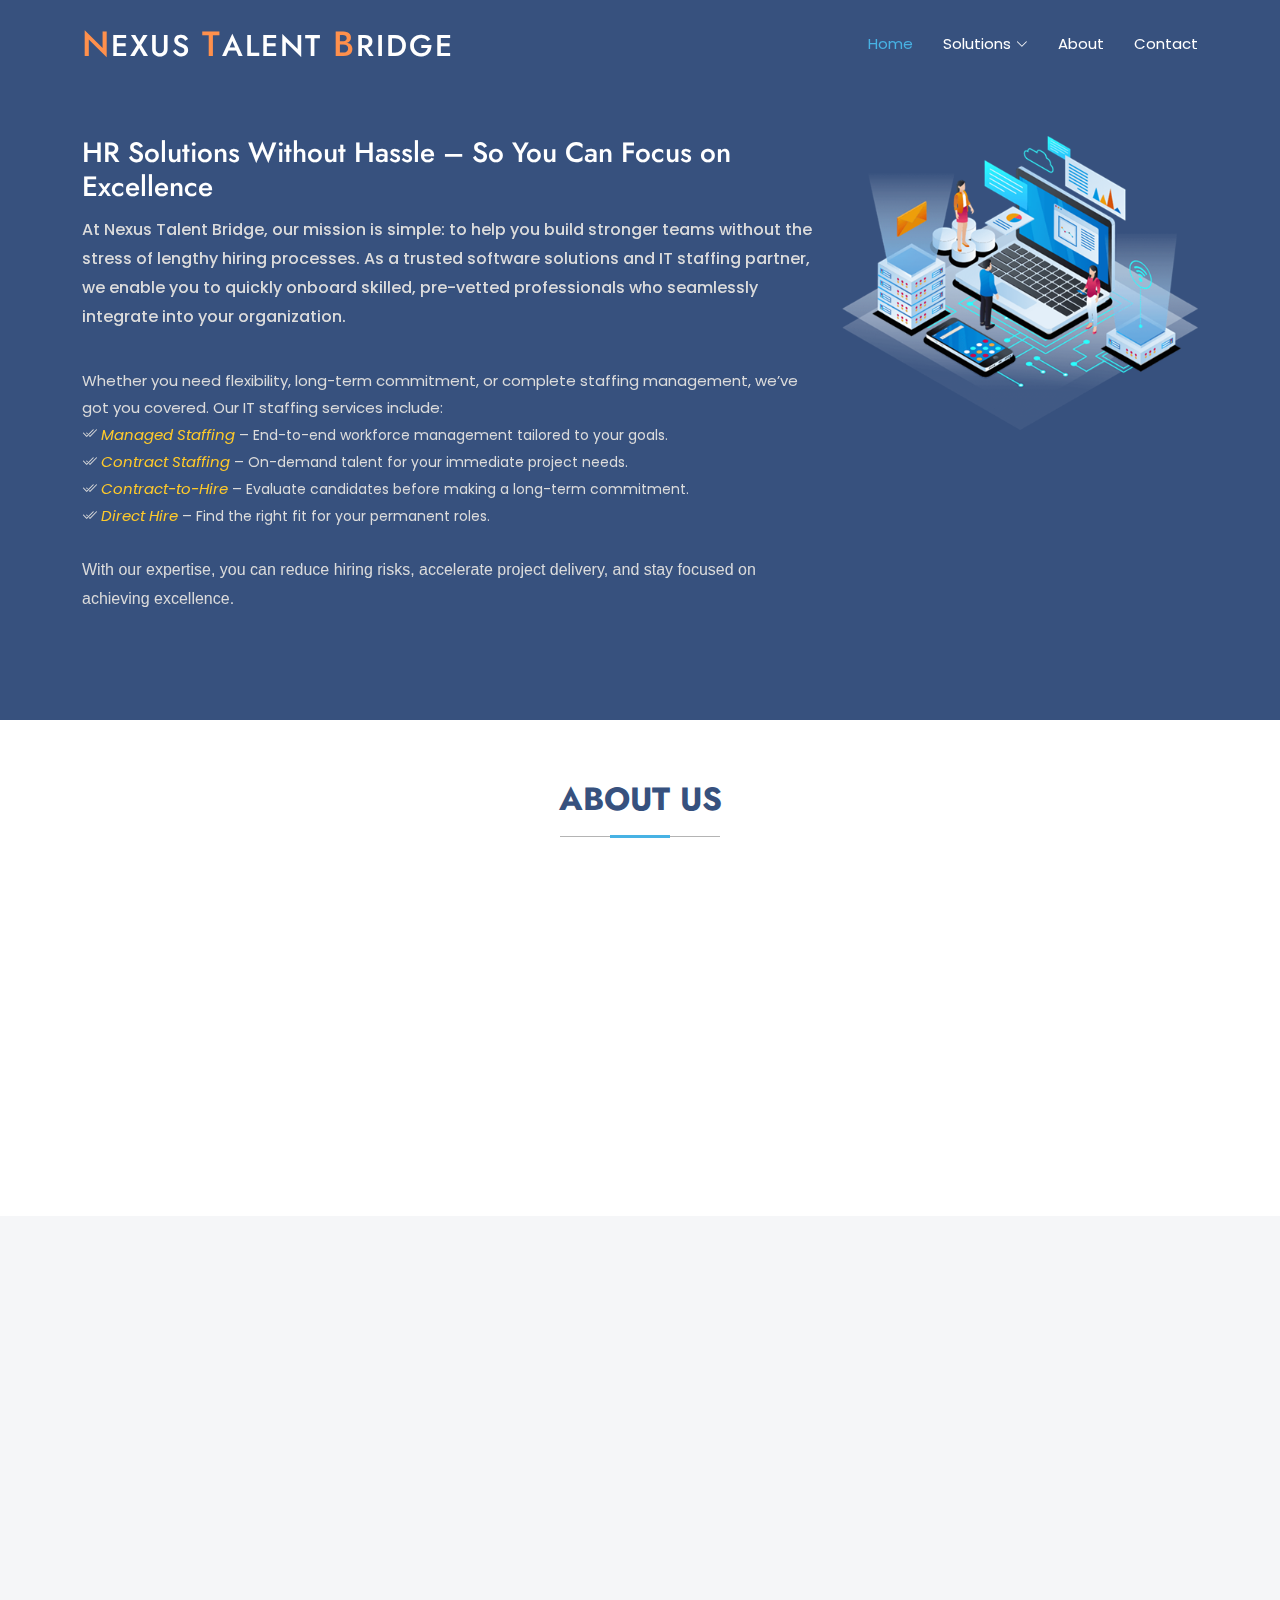
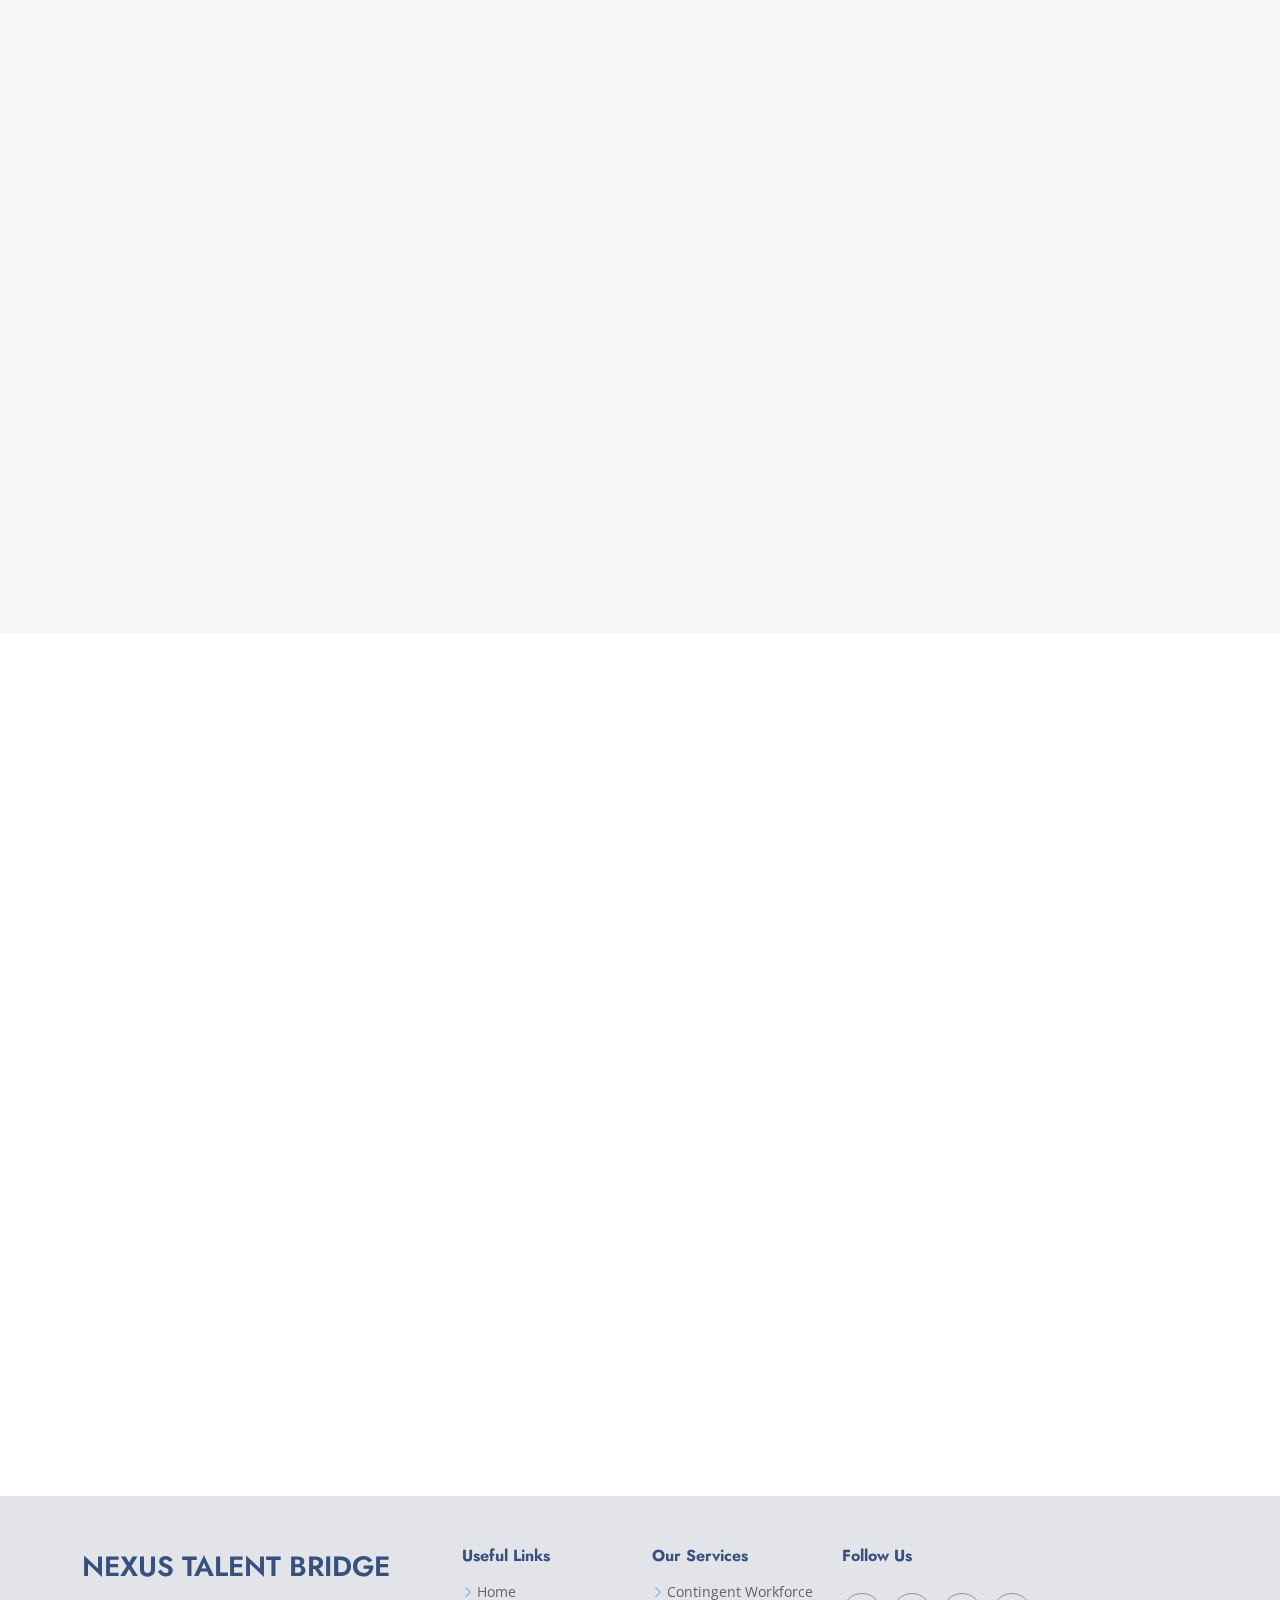
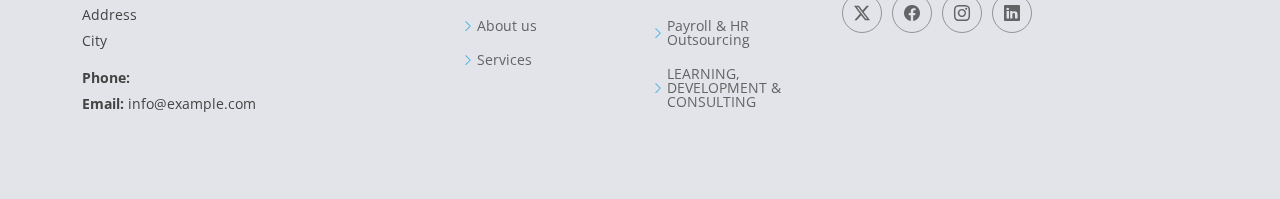
<file: index.html>
﻿<!DOCTYPE html>
<html lang="en">

<head>
  <meta charset="utf-8">
  <meta content="width=device-width, initial-scale=1.0" name="viewport">
  <title>NTB - Home</title>
  <meta name="description" content="">
  <meta name="keywords" content="">

  <!-- Favicons -->
  <!-- <link href="assets/img/favicon.png" rel="icon">
  <link href="assets/img/apple-touch-icon.png" rel="apple-touch-icon"> -->

  <!-- Fonts -->
  <link href="https://fonts.googleapis.com" rel="preconnect">
  <link href="https://fonts.gstatic.com" rel="preconnect" crossorigin>
  <link href="https://fonts.googleapis.com/css2?family=Open+Sans:ital,wght@0,300;0,400;0,500;0,600;0,700;0,800;1,300;1,400;1,500;1,600;1,700;1,800&family=Poppins:ital,wght@0,100;0,200;0,300;0,400;0,500;0,600;0,700;0,800;0,900;1,100;1,200;1,300;1,400;1,500;1,600;1,700;1,800;1,900&family=Jost:ital,wght@0,100;0,200;0,300;0,400;0,500;0,600;0,700;0,800;0,900;1,100;1,200;1,300;1,400;1,500;1,600;1,700;1,800;1,900&display=swap" rel="stylesheet">

  <!-- Vendor CSS Files -->
  <link href="assets/vendor/bootstrap/css/bootstrap.min.css" rel="stylesheet">
  <link href="assets/vendor/bootstrap-icons/bootstrap-icons.css" rel="stylesheet">
  <link href="assets/vendor/aos/aos.css" rel="stylesheet">
  <link href="assets/vendor/glightbox/css/glightbox.min.css" rel="stylesheet">
  <link href="assets/vendor/swiper/swiper-bundle.min.css" rel="stylesheet">

  <!-- Main CSS File -->
  <link href="assets/css/main.css" rel="stylesheet">

</head>

<body class="index-page">

  <header id="header" class="header d-flex align-items-center fixed-top">
    <div class="container-fluid container-xl position-relative d-flex align-items-center">

      <a href="index.html" class="logo d-flex align-items-center me-auto">
        <!-- Uncomment the line below if you also wish to use an image logo -->
        <!-- <img src="assets/img/logo.webp" alt=""> -->
        <h1 class="sitename"><span style="font-size: 35px;color: #ff904c;">N</span>exus <span style="font-size: 35px;color: #ff904c;">T</span>alent <span style="font-size: 35px;color: #ff904c;">B</span>ridge</h1>
      </a>

      <nav id="navmenu" class="navmenu">
        <ul>
          <li><a href="index.html" class="active">Home</a></li>
            <li class="dropdown">
                <a href="#services"><span>Solutions</span> <i class="bi bi-chevron-down toggle-dropdown"></i></a>
                <ul>
                    <li><a href="Contingent-Workforce.html">Contingent Workforce</a></li>
                    <li><a href="#">Payroll & HR Outsourcing</a></li>
                    <li><a href="#">Learning, Development & Consulting</a></li>
                </ul>
            </li>

            <li><a href="#about">About</a></li>
          <li><a href="#contact">Contact</a></li>
        </ul>
        <i class="mobile-nav-toggle d-xl-none bi bi-list"></i>
      </nav>
<!-- 
      <a class="btn-getstarted" href="#about">Get Started</a> -->

    </div>
  </header>

  <main class="main">

 
    <section id="hero" class="hero section dark-background">

      <div class="container">
        <div class="row gy-4">
          <div class="col-lg-8 order-2 order-lg-1 d-flex flex-column justify-content-center" data-aos="zoom-out">
            <h3>HR Solutions Without Hassle – So You Can Focus on Excellence</h3>
            <p style="font-size: 16px; font-family: Poppins;font-weight: 500;color: #dbdbdb; line-height:1.8">At Nexus Talent Bridge, our mission is simple: to help you build stronger teams without the stress of lengthy hiring processes. As a trusted software solutions and IT staffing partner, we enable you to quickly onboard skilled, pre-vetted professionals who seamlessly integrate into your organization.
             </p>
              <p style="font-size: 15px; font-family:  'Poppins';font-weight: 400;color: #dbdbdb; line-height:1.8">

                  Whether you need flexibility, long-term commitment, or complete staffing management, we’ve got you covered. Our IT staffing services include:<br />
                  <i class="bi bi-check2-all"></i>	<span style="color:#ffca2a"><i>Managed Staffing</i></span> – <span style="font-size:14px;">End-to-end workforce management tailored to your goals.</span><br />
                  <i class="bi bi-check2-all"></i>	<span style="color:#ffca2a"><i>Contract Staffing</i></span> – <span style="font-size:14px;">On-demand talent for your immediate project needs.</span><br />
                  <i class="bi bi-check2-all"></i>	<span style="color:#ffca2a"><i>Contract-to-Hire</i></span> – <span style="font-size:14px;">Evaluate candidates before making a long-term commitment.</span><br />
                  <i class="bi bi-check2-all"></i>	<span style="color:#ffca2a"><i>Direct Hire</span></i> – <span style="font-size:14px;">Find the right fit for your permanent roles.</span>
                  <br/><br />
                  <span style="font-size: 16px; font-family: sans-serif;font-weight: 500;color: #dbdbdb; line-height:1.8">With our expertise, you can reduce hiring risks, accelerate project delivery, and stay focused on achieving excellence.</span>
              </p>
          </div>
            <div class="col-lg-4 order-1 order-lg-2 hero-img aos-init aos-animate" data-aos="zoom-out" data-aos-delay="200">
                <img src="assets/img/hero-img.png" class="img-fluid animated" alt="">
            </div>
        </div>

      </div>

    </section>

    
    <!-- About Section -->
    <section id="about" class="about section">

      <!-- Section Title -->
      <div class="container section-title" data-aos="fade-up">
        <h2>About Us</h2>
      </div><!-- End Section Title -->

        <div class="container">
            <div class="row gy-4">
                <div class="col-lg-12 content" data-aos="fade-up" data-aos-delay="100">
                    <p>
                        Nexus Talent Bridge Consulting Services is a premier Staffing Services company, specializing in IT job placement consultancy, executive search, manpower consultancy, and RPO services.
                    </p>
                    <ul>
                        <li><i class="bi bi-check2-circle"></i> <span>We connect businesses with top talent, offering tailored job consultancy to meet unique hiring needs.</span></li>
                        <li><i class="bi bi-check2-circle"></i> <span>Our client-centric approach ensures that we understand your recruitment goals, delivering efficient and effective solutions.</span></li>
                        <li><i class="bi bi-check2-circle"></i> <span>With a focus on integrity, excellence, and innovation, we strive to provide seamless, high-quality staffing services.</span></li>
                        <li><i class="bi bi-check2-circle"></i><span>Partner with Nexus Talent Bridge Consulting Services for reliable recruitment solutions that help your business grow and thrive in a competitive market.</span></li>
                    </ul>
                </div>

            </div>
        </div>

    </section><!-- /About Section -->


    <!-- Work Process Section -->
    <section id="services" class="work-process section light-background">

      <!-- Section Title -->
      <div class="container section-title" data-aos="fade-up">
        <h2>Our Solutions</h2>
        <p>From temporary and contract employment to fill the gaps in your workforce, recruiting the best talents for your organization’s growth, improving the employee experience to a complete payroll outsourcing platform, we are committed.</p>
      </div><!-- End Section Title -->

      <div class="container" data-aos="fade-up" data-aos-delay="100">

        <div class="row gy-5">

          <div class="col-lg-4" data-aos="fade-up" data-aos-delay="200">
            <div class="steps-item">
              <div class="steps-image">
                <img src="assets/img/steps/steps-1.webp" alt="Step 1" class="img-fluid" loading="lazy">
              </div>
              <div class="steps-content">
                <h3>Contingent Workforce</h3>
                <p>A growing business requires a workforce that grows together with it. We understand that, hence we offer a digitised, professional and flexible staffing solution for various industries that meet your company’s human capital needs when you need it the most.</p>
                <div class="steps-features">
                  <div class="feature-item">
                    <i class="bi bi-check-circle"></i>
                    <span>CONTRACT RECRUITMENT</span>
                  </div>
                  <div class="feature-item">
                    <i class="bi bi-check-circle"></i>
                    <span>TEMPORARY WORKFORCE</span>
                  </div>
                  <div class="feature-item">
                    <i class="bi bi-check-circle"></i>
                    <span>REMOTE WORKFORCE</span>
                  </div>
                </div>
              </div>
            </div><!-- End Steps Item -->
          </div>

          <div class="col-lg-4" data-aos="fade-up" data-aos-delay="300">
            <div class="steps-item">
              <div class="steps-image">
                <img src="assets/img/steps/steps-2.webp" alt="Step 2" class="img-fluid" loading="lazy">
              </div>
              <div class="steps-content">
                <h3>Payroll &amp; HR Outsourcing Planning</h3>
                <p>From payroll outsourcing to HR consultancy, our team of specialists are passionate about implementing the right solutions that will help you engage your connected workforce, which allows you to focus on high-impact employee experience initiatives.</p>
                <div class="steps-features">
                  <div class="feature-item">
                    <i class="bi bi-check-circle"></i>
                    <span>Robust Data Security</span>
                  </div>
                  <div class="feature-item">
                    <i class="bi bi-check-circle"></i>
                    <span>Experienced & Knowledgable Team</span>
                  </div>
                  <div class="feature-item">
                    <i class="bi bi-check-circle"></i>
                    <span>Ensuring statutory compliance</span>
                  </div>
                </div>
              </div>
            </div><!-- End Steps Item -->
          </div>

          <div class="col-lg-4" data-aos="fade-up" data-aos-delay="400">
            <div class="steps-item">
              <div class="steps-image">
                <img src="assets/img/steps/steps-3.webp" alt="Step 3" class="img-fluid" loading="lazy">
              </div>
              <div class="steps-content">
                <h3>LEARNING, DEVELOPMENT & CONSULTING</h3>
                <p>From leadership training to technical skills enhancement, our comprehensive learning programs are designed to empower your workforce, foster growth, and improve performance.</p>
                <div class="steps-features">
                  <div class="feature-item">
                    <i class="bi bi-check-circle"></i>
                    <span>People</span>
                  </div>
                  <div class="feature-item">
                    <i class="bi bi-check-circle"></i>
                    <span>Leadership</span>
                  </div>
                  <div class="feature-item">
                    <i class="bi bi-check-circle"></i>
                    <span>Technology</span>
                  </div>
                </div>
              </div>
            </div><!-- End Steps Item -->
          </div>

        </div>

      </div>

    </section><!-- /Work Process Section -->

    <!-- Contact Section -->
    <section id="contact" class="contact section">

      <!-- Section Title -->
      <div class="container section-title" data-aos="fade-up">
        <h2>Contact</h2>
        <p></p>
      </div><!-- End Section Title -->

      <div class="container" data-aos="fade-up" data-aos-delay="100">

        <div class="row gy-4">

          <div class="offset-lg-3 col-lg-6">

            <div class="info-wrap">
              <div class="info-item d-flex" data-aos="fade-up" data-aos-delay="200">
                <i class="bi bi-geo-alt flex-shrink-0"></i>
                <div>
                  <h3>Address</h3>
                  <p>City</p>
                </div>
              </div><!-- End Info Item -->

              <div class="info-item d-flex" data-aos="fade-up" data-aos-delay="300">
                <i class="bi bi-telephone flex-shrink-0"></i>
                <div>
                  <h3>Call Us</h3>
                  <p>+1 5589 55488 55</p>
                </div>
              </div><!-- End Info Item -->

              <div class="info-item d-flex" data-aos="fade-up" data-aos-delay="400">
                <i class="bi bi-envelope flex-shrink-0"></i>
                <div>
                  <h3>Email Us</h3>
                  <p>info@example.com</p>
                </div>
              </div><!-- End Info Item -->

              <iframe src="https://www.google.com/maps/embed?pb=!1m14!1m8!1m3!1d48389.78314118045!2d-74.006138!3d40.710059!3m2!1i1024!2i768!4f13.1!3m3!1m2!1s0x89c25a22a3bda30d%3A0xb89d1fe6bc499443!2sDowntown%20Conference%20Center!5e0!3m2!1sen!2sus!4v1676961268712!5m2!1sen!2sus" frameborder="0" style="border:0; width: 100%; height: 270px;" allowfullscreen="" loading="lazy" referrerpolicy="no-referrer-when-downgrade"></iframe>
            </div>
          </div>

          <!-- End Contact Form -->

        </div>

      </div>

    </section><!-- /Contact Section -->

  </main>

  <footer id="footer" class="footer" style="background:#3c4c6926"> 

    <div class="container footer-top">
      <div class="row gy-4">
        <div class="col-lg-4 col-md-6 footer-about">
          <a href="index.html" class="d-flex align-items-center">
            <span class="sitename">Nexus Talent Bridge</span>
          </a>
          <div class="footer-contact pt-3">
            <p>Address </p>
            <p>City</p>
            <p class="mt-3"><strong>Phone:</strong> <span></span></p>
            <p><strong>Email:</strong> <span>info@example.com</span></p>
          </div>
        </div>

        <div class="col-lg-2 col-md-3 footer-links">
          <h4>Useful Links</h4>
          <ul>
            <li><i class="bi bi-chevron-right"></i> <a href="#">Home</a></li>
            <li><i class="bi bi-chevron-right"></i> <a href="#">About us</a></li>
            <li><i class="bi bi-chevron-right"></i> <a href="#">Services</a></li>
          </ul>
        </div>

        <div class="col-lg-2 col-md-3 footer-links">
          <h4>Our Services</h4>
          <ul>
            <li><i class="bi bi-chevron-right"></i> <a href="#">Contingent Workforce</a></li>
            <li><i class="bi bi-chevron-right"></i> <a href="#">Payroll & HR Outsourcing</a></li>
            <li><i class="bi bi-chevron-right"></i> <a href="#">LEARNING, DEVELOPMENT & CONSULTING</a></li>
          </ul>
        </div>

        <div class="col-lg-4 col-md-12">
          <h4>Follow Us</h4>
          <p></p>
          <div class="social-links d-flex">
            <a href=""><i class="bi bi-twitter-x"></i></a>
            <a href=""><i class="bi bi-facebook"></i></a>
            <a href=""><i class="bi bi-instagram"></i></a>
            <a href=""><i class="bi bi-linkedin"></i></a>
          </div>
        </div>

      </div>
    </div>

   

  </footer>

  <!-- Scroll Top -->
  <a href="#" id="scroll-top" class="scroll-top d-flex align-items-center justify-content-center"><i class="bi bi-arrow-up-short"></i></a>

  <!-- Preloader -->
  <div id="preloader"></div>

  <!-- Vendor JS Files -->
  <script src="assets/vendor/bootstrap/js/bootstrap.bundle.min.js"></script>
  <script src="assets/vendor/php-email-form/validate.js"></script>
  <script src="assets/vendor/aos/aos.js"></script>
  <script src="assets/vendor/glightbox/js/glightbox.min.js"></script>
  <script src="assets/vendor/swiper/swiper-bundle.min.js"></script>
  <script src="assets/vendor/waypoints/noframework.waypoints.js"></script>
  <script src="assets/vendor/imagesloaded/imagesloaded.pkgd.min.js"></script>
  <script src="assets/vendor/isotope-layout/isotope.pkgd.min.js"></script>

  <!-- Main JS File -->
  <script src="assets/js/main.js"></script>

</body>

</html>
</file>
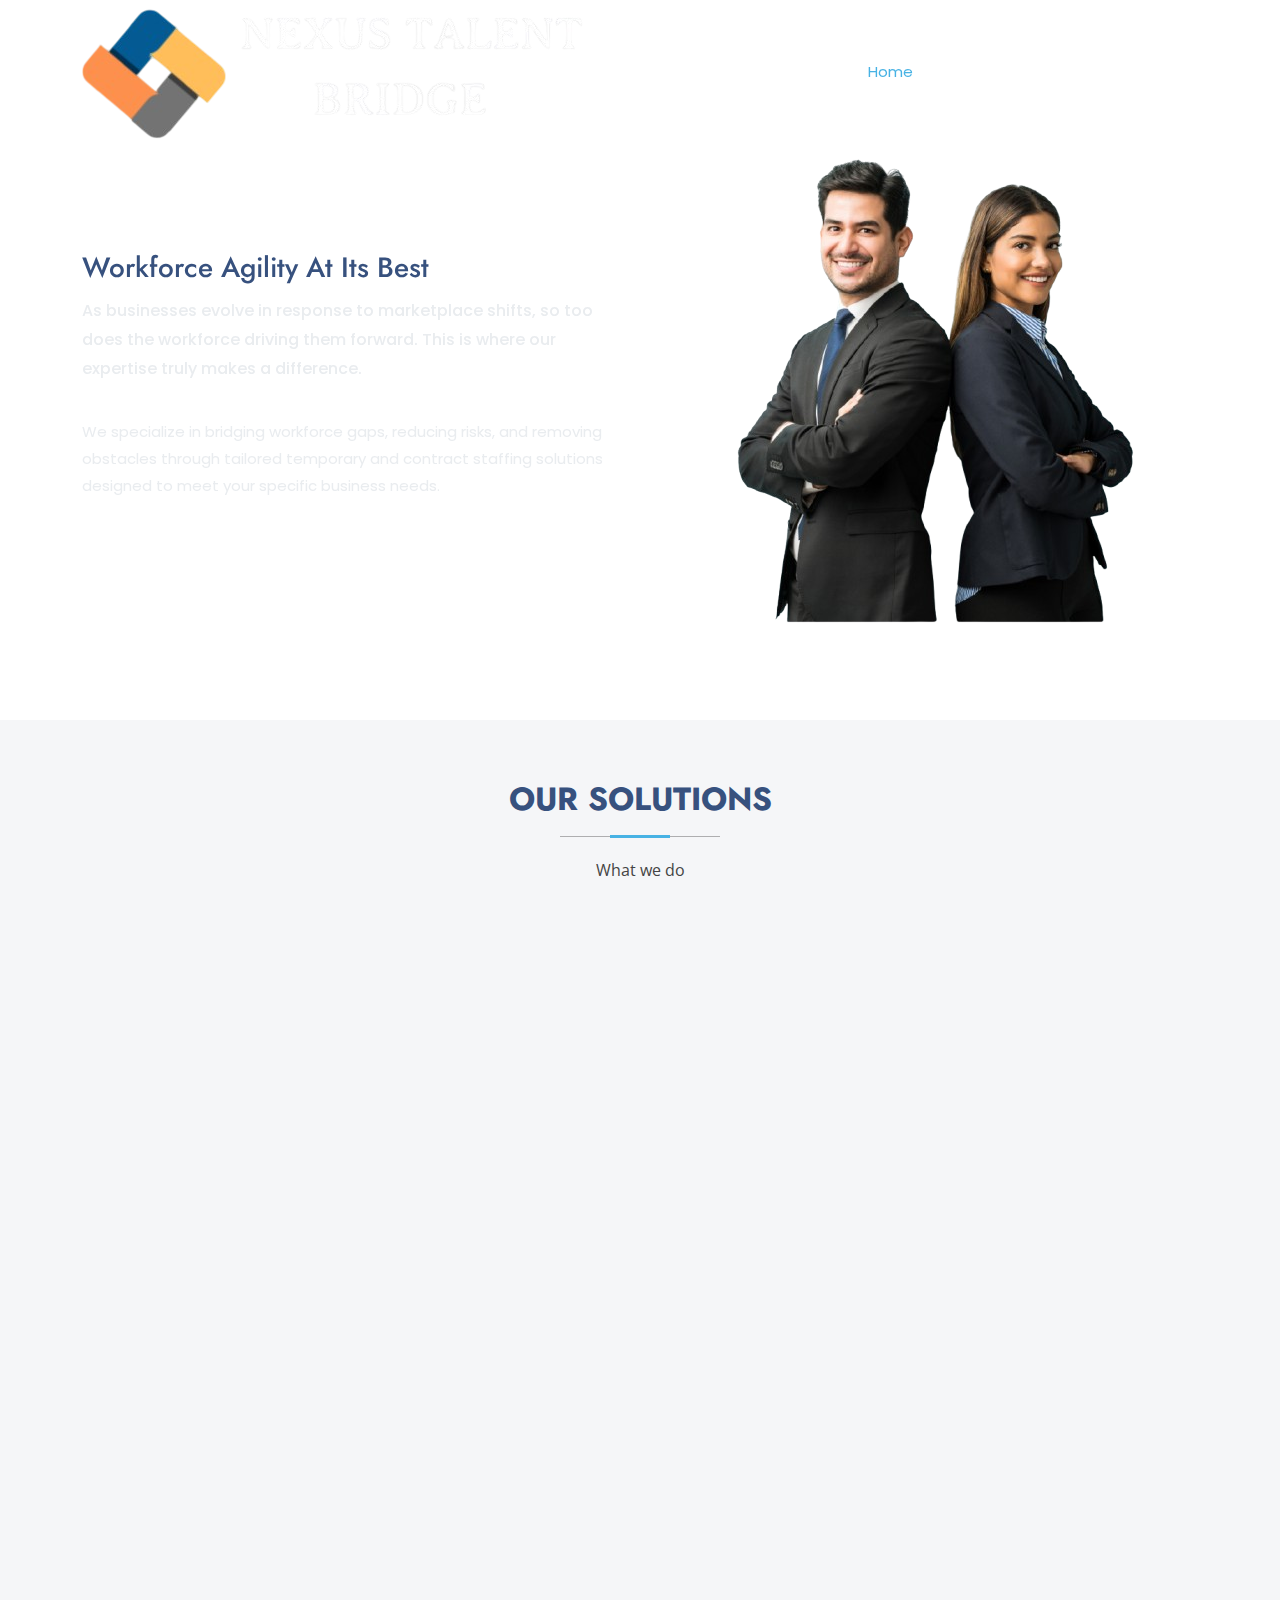
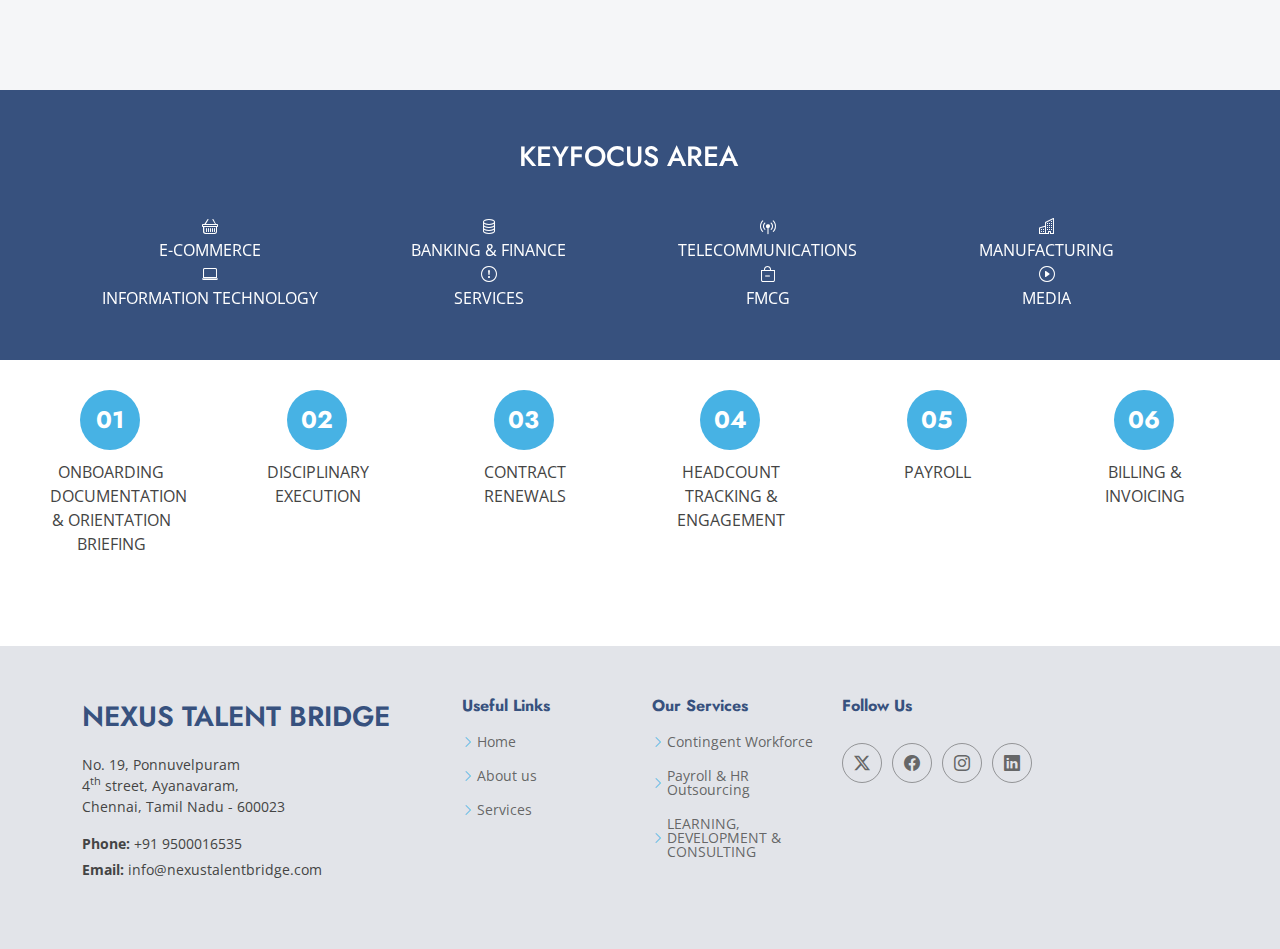
<file: Contingent-Workforce.html>
﻿<!DOCTYPE html>
<html lang="en">

<head>
  <meta charset="utf-8">
  <meta content="width=device-width, initial-scale=1.0" name="viewport">
  <title>NTB - Contingent-Workforce</title>
  <meta name="description" content="">
  <meta name="keywords" content="">

  <!-- Favicons -->
  <!-- <link href="assets/img/favicon.png" rel="icon">
  <link href="assets/img/apple-touch-icon.png" rel="apple-touch-icon"> -->

  <!-- Fonts -->
  <link href="https://fonts.googleapis.com" rel="preconnect">
  <link href="https://fonts.gstatic.com" rel="preconnect" crossorigin>
  <link href="https://fonts.googleapis.com/css2?family=Open+Sans:ital,wght@0,300;0,400;0,500;0,600;0,700;0,800;1,300;1,400;1,500;1,600;1,700;1,800&family=Poppins:ital,wght@0,100;0,200;0,300;0,400;0,500;0,600;0,700;0,800;0,900;1,100;1,200;1,300;1,400;1,500;1,600;1,700;1,800;1,900&family=Jost:ital,wght@0,100;0,200;0,300;0,400;0,500;0,600;0,700;0,800;0,900;1,100;1,200;1,300;1,400;1,500;1,600;1,700;1,800;1,900&display=swap" rel="stylesheet">

  <!-- Vendor CSS Files -->
  <link href="assets/vendor/bootstrap/css/bootstrap.min.css" rel="stylesheet">
  <link href="assets/vendor/bootstrap-icons/bootstrap-icons.css" rel="stylesheet">
  <link href="assets/vendor/aos/aos.css" rel="stylesheet">
  <link href="assets/vendor/glightbox/css/glightbox.min.css" rel="stylesheet">
  <link href="assets/vendor/swiper/swiper-bundle.min.css" rel="stylesheet">

  <!-- Main CSS File -->
  <link href="assets/css/main.css" rel="stylesheet">
    <style>
        /*.work-process .steps-content {
    position: relative;
    padding: 40px 50px 30px !important;
        min-height: 350px;
}*/
        .work-process .steps-content .steps-number {
            left :33% !important;
        }

@media (min-width: 1200px) {
    .navmenu .dropdown ul {
background : #6f42c1;
}}
</style>

</head>

<body class="index-page">
    <header id="header" class="header1 d-flex align-items-center fixed-top">
        <div class="container-fluid container-xl position-relative d-flex align-items-center">
            <a href="index.html" class="logo d-flex align-items-center me-auto">
                <!-- Uncomment the line below if you also wish to use an image logo -->
               <img src="assets/img/Logo.png" alt="">
        <!--<h1 class="sitename"><span style="font-size: 35px;color: #ff904c;">N</span>exus <span style="font-size: 35px;color: #ff904c;">T</span>alent <span style="font-size: 35px;color: #ff904c;">B</span>ridge</h1> -->
            </a>

            <nav id="navmenu" class="navmenu">
                <ul>
                    <li><a href="index.html" class="active">Home</a></li>
                    <li class="dropdown">
                        <a href="#services"><span>Solutions</span> <i class="bi bi-chevron-down toggle-dropdown"></i></a>
                        <ul>
                            <li><a href="Contingent-Workforce.html">Contingent Workforce</a></li>
                            <li><a href="Payroll-Outsourcing.html">Payroll & HR Outsourcing</a></li>
                            <li><a href="Learning-Development-Consulting.html">Learning, Development & Consulting</a></li>
                        </ul>
                    </li>

                    <li><a href="#about">About</a></li>
                    <li><a href="#contact">Contact</a></li>
                </ul>
                <i class="mobile-nav-toggle d-xl-none bi bi-list"></i>
            </nav>
            <!--
                  <a class="btn-getstarted" href="#about">Get Started</a> -->
        </div>
    </header>
    <main class="main">
        <section id="hero" class="hero section dark-background1">
            <div class="container">
                <div class="row gy-4">
                    <div class="col-lg-6 order-2 order-lg-1 d-flex flex-column justify-content-center" data-aos="zoom-out">
                        <h3>Workforce Agility At Its Best</h3>
                        <p style="font-size: 16px; font-family: Poppins;font-weight: 500;color: #e9ecef; line-height:1.8">
                            As businesses evolve in response to marketplace shifts, so too does the workforce driving them forward. This is where our expertise truly makes a difference.
                        </p>
                        <p style="font-size: 15px; font-family:  'Poppins';font-weight: 400;color: #e9ecef; line-height:1.8">

                            We specialize in bridging workforce gaps, reducing risks, and removing obstacles through tailored temporary and contract staffing solutions designed to meet your specific business needs.
                        </p>
                    </div>
                    <div class="col-lg-6 order-1 order-lg-2 hero-img aos-init aos-animate" data-aos="zoom-out" data-aos-delay="200">
                        <img src="assets/img/ConWork.png" class="img-fluid animated" alt="">
                    </div>
                </div>
            </div>
        </section>
        <section id="services" class="work-process section light-background">
            <!-- Section Title -->
            <div class="container section-title" data-aos="fade-up">
                <h2>Our Solutions</h2>
                <p>What we do</p>
            </div><!-- End Section Title -->
            <div class="container" data-aos="fade-up" data-aos-delay="100">
                <div class="row gy-5">
                    <div class="col-lg-4" data-aos="fade-up" data-aos-delay="200">
                        <div class="steps-item">
                            <div class="steps-image">
                                <img src="assets/img/contract1bg.png" alt="Step 1" class="img-fluid" loading="lazy">
                            </div>
                            <div class="steps-content" id="cr1">
                                <h3>CONTRACT RECRUITMENT</h3>
                                <p style="color: #343a40;font-weight: 500; line-height:2">Contract recruitment involves hiring professionals for short-term assignments, reducing organizational liability by limiting benefits compared to full-time employees. It also ensures seamless transitions at the end of each contract, eliminating administrative burdens for employers.</p>

                            </div>
                        </div><!-- End Steps Item -->
                    </div>
                    <div class="col-lg-4" data-aos="fade-up" data-aos-delay="300">
                        <div class="steps-item">
                            <div class="steps-image">
                                <img src="assets/img/contract2bg.png" alt="Step 1" class="img-fluid" loading="lazy">
                            </div>
                            <div class="steps-content" id="cr2">
                                <h3>TEMPORARY WORKFORCE</h3>
                                <p style="color: #343a40;font-weight: 500; line-height:2">The temporary workforce plays a crucial role in addressing employment gaps, whether it’s meeting seasonal demands or filling an urgent need for specialized skills. These roles provide the flexibility to adapt precisely to your business requirements.</p>

                            </div>
                        </div><!-- End Steps Item -->
                    </div>
                    <div class="col-lg-4" data-aos="fade-up" data-aos-delay="400">
                        <div class="steps-item">
                            <div class="steps-image">
                                <img src="assets/img/contract3bg.png" alt="Step 1" class="img-fluid" loading="lazy">
                            </div>
                            <div class="steps-content" id="cr3">
                                <h3>REMOTE WORKFORCE</h3>
                                <p style="color: #343a40;font-weight: 500; line-height:2">Our portal acts as a bridge between employers and job seekers—providing a seamless platform for employers to discover top talent while empowering candidates to explore rewarding career opportunities.</p>

                            </div>
                        </div><!-- End Steps Item -->
                    </div>
                </div>
            </div>
        </section>
        <section id="call-to-action" class="section dark-background" style="padding: 50px 0;">
            <div class="container">
                <div class="row aos-init aos-animate" data-aos="zoom-in" data-aos-delay="100">
                    <div class="col-xl-12 text-center row">
                        <h3 style="margin-bottom:40px;">KEYFOCUS AREA</h3>
                        <div class="col-xl-3 text-center ph1">
                            <i class="bi bi-basket ic1"></i><br />E-COMMERCE
                        </div>
                        <div class="col-xl-3 text-center ph1">
                            <i class="bi bi-database ic1"></i><br />BANKING & FINANCE
                        </div>
                        <div class="col-xl-3 text-center ph1">
                            <i class="bi bi-broadcast-pin ic1"></i><br />TELECOMMUNICATIONS
                        </div>
                        <div class="col-xl-3 text-center ph1">
                            <i class="bi bi-buildings ic1"></i><br />MANUFACTURING
                        </div>
                        <div class="col-xl-3 text-center ph1">
                            <i class="bi bi-laptop ic1"></i><br />INFORMATION TECHNOLOGY
                        </div>
                        <div class="col-xl-3 text-center ph1">
                            <i class="bi bi-exclamation-circle ic1"></i><br />SERVICES
                        </div>
                        <div class="col-xl-3 text-center ph1">
                            <i class="bi bi-bag-dash ic1"></i><br />FMCG
                        </div>
                        <div class="col-xl-3 text-center ph1">
                            <i class="bi bi-play-circle ic1"></i><br />MEDIA
                        </div>
                    </div>
                </div>
            </div>
        </section>
        <section id="work-process" class="work-process section">
            <div class="col-lg-12 row" style="padding:0px 20px;">
                <div class="col-lg-2">
                    <div class="steps-content text-center">
                        <div class="steps-number">01</div>
                        ONBOARDING DOCUMENTATION & ORIENTATION BRIEFING
                    </div>
                </div>
                <div class="col-lg-2">
                    <div class="steps-content text-center">
                        <div class="steps-number">02</div>DISCIPLINARY EXECUTION
                    </div>
                </div><div class="col-lg-2">
                    <div class="steps-content text-center">
                        <div class="steps-number">03</div>CONTRACT RENEWALS
                    </div>
                </div><div class="col-lg-2">
                    <div class="steps-content text-center">
                        <div class="steps-number">04</div>HEADCOUNT TRACKING & <br />ENGAGEMENT
                    </div>
                </div><div class="col-lg-2">
                    <div class="steps-content text-center">
                        <div class="steps-number">05</div>PAYROLL
                    </div>
                </div><div class="col-lg-2">
                    <div class="steps-content text-center">
                        <div class="steps-number">06</div>BILLING & INVOICING
                    </div>
                </div>
            </div>
        </section>
    </main>
    <footer id="footer" class="footer" style="background:#3c4c6926">
        <div class="container footer-top">
            <div class="row gy-4">
                <div class="col-lg-4 col-md-6 footer-about">
                    <a href="index.html" class="d-flex align-items-center">
                        <span class="sitename">Nexus Talent Bridge</span>
                    </a>
          <div class="footer-contact pt-3">
             <p>No. 19, Ponnuvelpuram<br/>
4<sup>th</sup> street, Ayanavaram,<br/>
Chennai, Tamil Nadu - 600023</p>
            <p class="mt-3"><strong>Phone:</strong> <span>+91 9500016535</span></p>
            <p><strong>Email:</strong> <span>info@nexustalentbridge.com</span></p>
          </div>
        </div>
                <div class="col-lg-2 col-md-3 footer-links">
                    <h4>Useful Links</h4>
                    <ul>
                        <li><i class="bi bi-chevron-right"></i> <a href="#">Home</a></li>
                        <li><i class="bi bi-chevron-right"></i> <a href="#">About us</a></li>
                        <li><i class="bi bi-chevron-right"></i> <a href="#">Services</a></li>
                    </ul>
                </div>
                <div class="col-lg-2 col-md-3 footer-links">
                    <h4>Our Services</h4>
                    <ul>
                        <li><i class="bi bi-chevron-right"></i> <a href="Contingent-Workforce.html">Contingent Workforce</a></li>
                        <li><i class="bi bi-chevron-right"></i> <a href="Payroll-Outsourcing.html">Payroll & HR Outsourcing</a></li>
                        <li><i class="bi bi-chevron-right"></i> <a href="Learning-Development-Consulting.html">LEARNING, DEVELOPMENT & CONSULTING</a></li>
                    </ul>
                </div>
                <div class="col-lg-4 col-md-12">
                    <h4>Follow Us</h4>
                    <p></p>
                    <div class="social-links d-flex">
                        <a href=""><i class="bi bi-twitter-x"></i></a>
                        <a href=""><i class="bi bi-facebook"></i></a>
                        <a href=""><i class="bi bi-instagram"></i></a>
                        <a href=""><i class="bi bi-linkedin"></i></a>
                    </div>
                </div>
            </div>
        </div>

    </footer>
    <!-- Scroll Top -->
    <a href="#" id="scroll-top" class="scroll-top d-flex align-items-center justify-content-center"><i class="bi bi-arrow-up-short"></i></a>
    <!-- Preloader -->
    <div id="preloader"></div>
    <!-- Vendor JS Files -->
    <script src="assets/vendor/bootstrap/js/bootstrap.bundle.min.js"></script>
    <script src="assets/vendor/php-email-form/validate.js"></script>
    <script src="assets/vendor/aos/aos.js"></script>
    <script src="assets/vendor/glightbox/js/glightbox.min.js"></script>
    <script src="assets/vendor/swiper/swiper-bundle.min.js"></script>
    <script src="assets/vendor/waypoints/noframework.waypoints.js"></script>
    <script src="assets/vendor/imagesloaded/imagesloaded.pkgd.min.js"></script>
    <script src="assets/vendor/isotope-layout/isotope.pkgd.min.js"></script>
    <!-- Main JS File -->
    <script src="assets/js/main.js"></script>
</body>

</html>
</file>
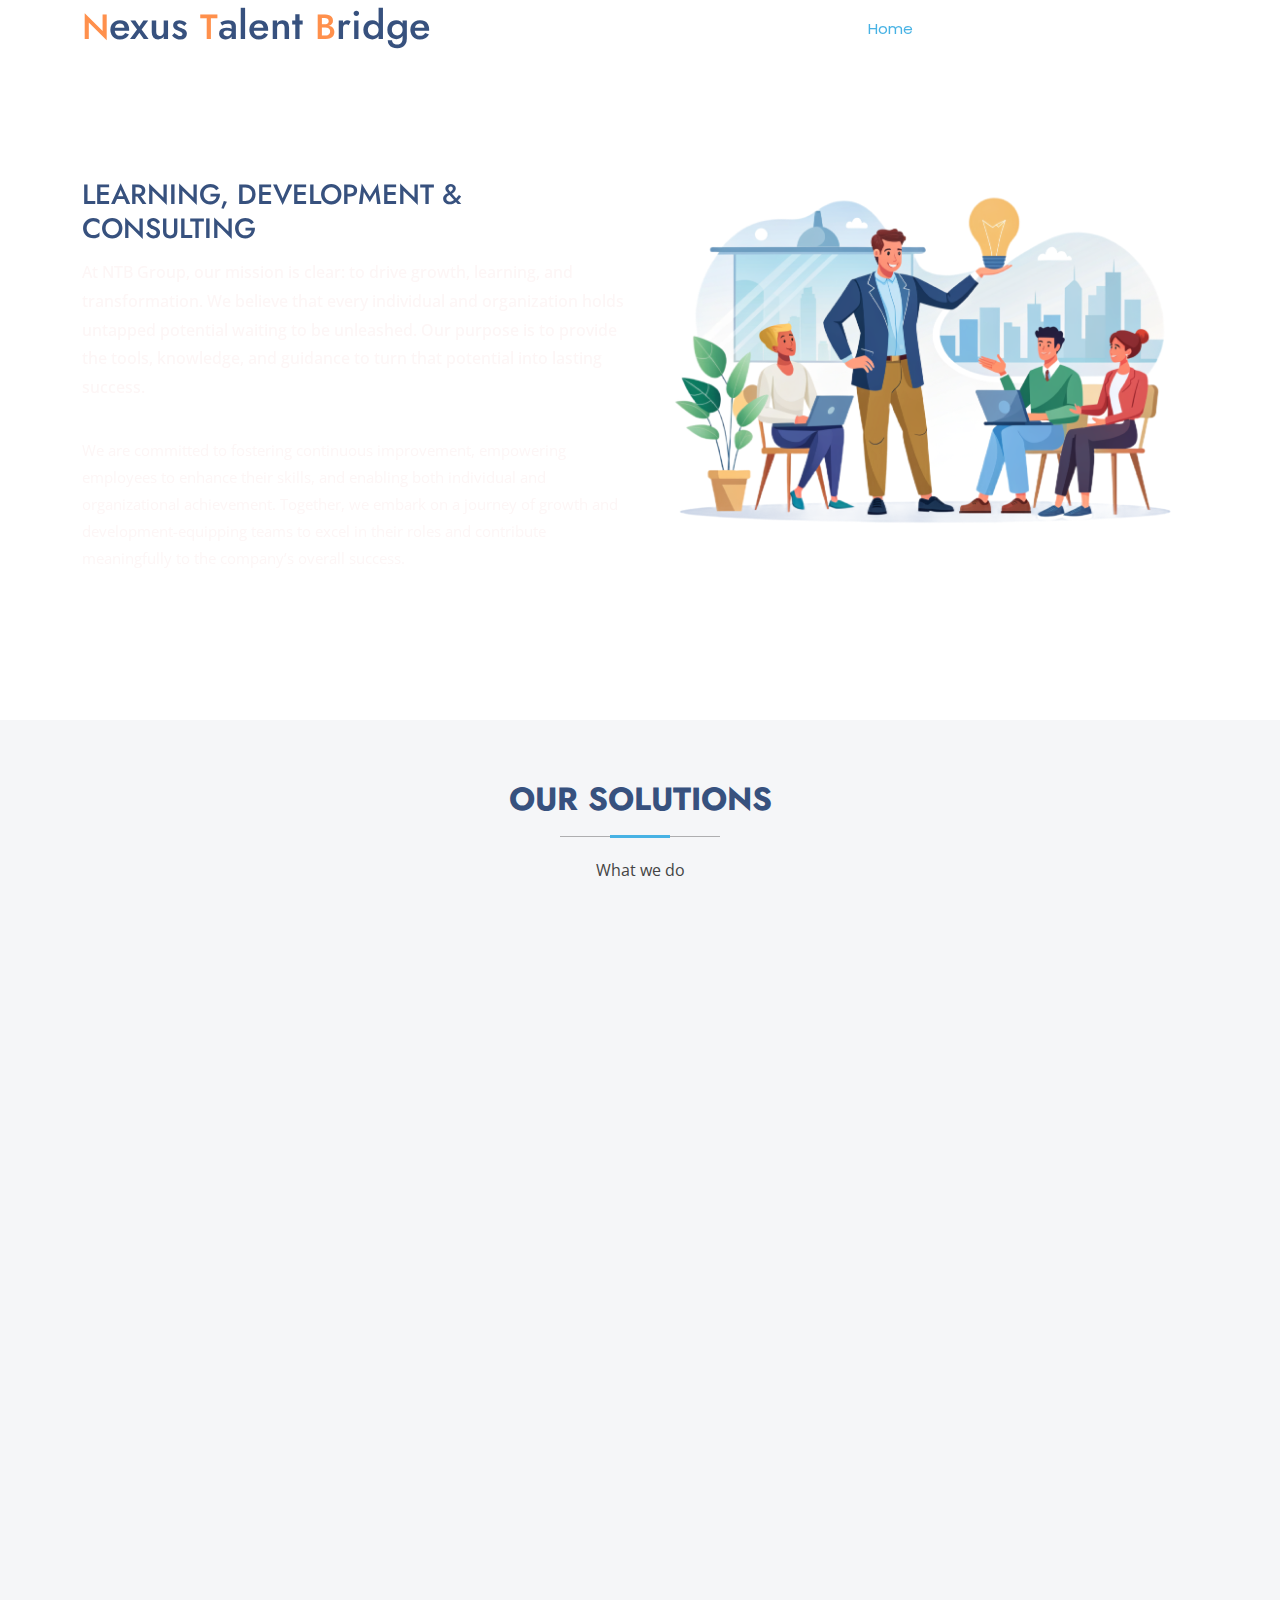
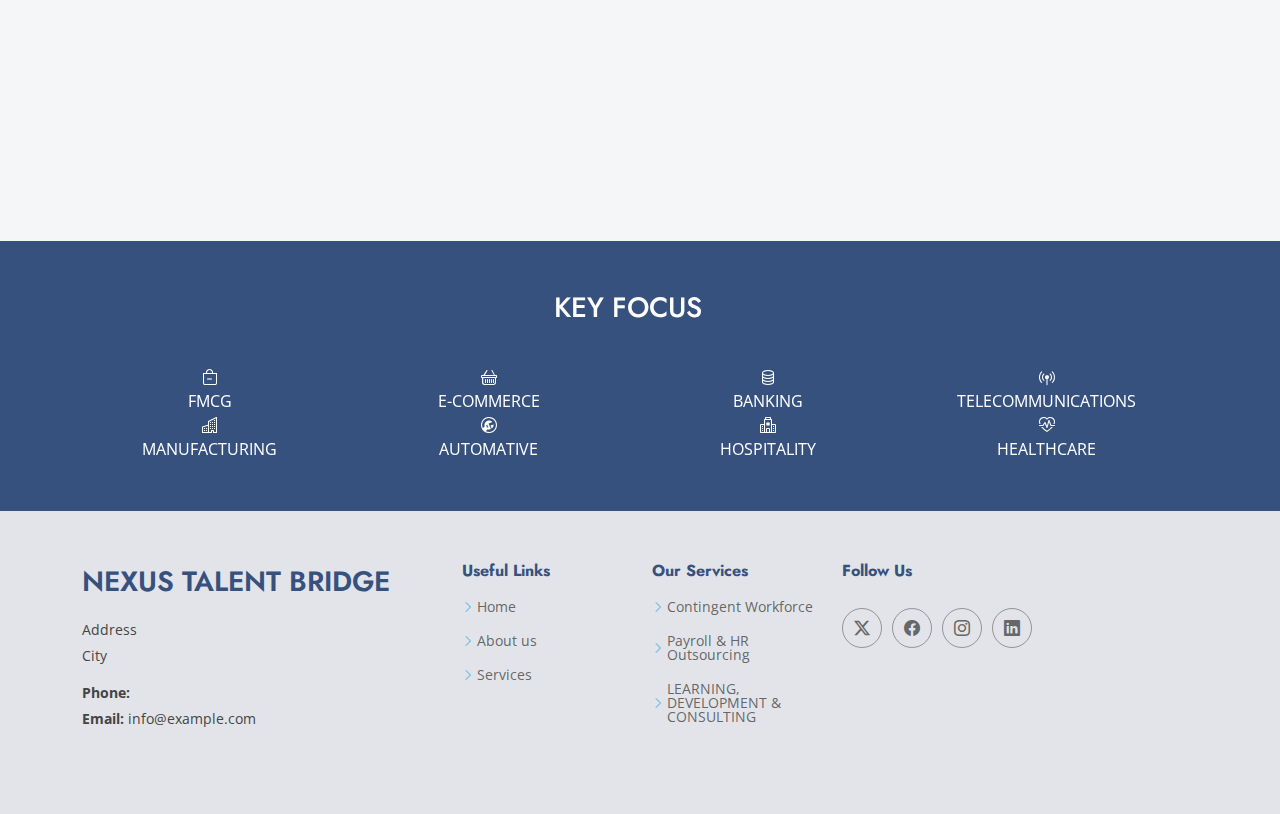
<file: Learning-Development-Consulting.html>
﻿<!DOCTYPE html>
<html lang="en">

<head>
  <meta charset="utf-8">
  <meta content="width=device-width, initial-scale=1.0" name="viewport">
  <title>NTB - Learning-Development-Consulting</title>
  <meta name="description" content="">
  <meta name="keywords" content="">

  <!-- Favicons -->
  <!-- <link href="assets/img/favicon.png" rel="icon">
  <link href="assets/img/apple-touch-icon.png" rel="apple-touch-icon"> -->

  <!-- Fonts -->
  <link href="https://fonts.googleapis.com" rel="preconnect">
  <link href="https://fonts.gstatic.com" rel="preconnect" crossorigin>
  <link href="https://fonts.googleapis.com/css2?family=Open+Sans:ital,wght@0,300;0,400;0,500;0,600;0,700;0,800;1,300;1,400;1,500;1,600;1,700;1,800&family=Poppins:ital,wght@0,100;0,200;0,300;0,400;0,500;0,600;0,700;0,800;0,900;1,100;1,200;1,300;1,400;1,500;1,600;1,700;1,800;1,900&family=Jost:ital,wght@0,100;0,200;0,300;0,400;0,500;0,600;0,700;0,800;0,900;1,100;1,200;1,300;1,400;1,500;1,600;1,700;1,800;1,900&display=swap" rel="stylesheet">

  <!-- Vendor CSS Files -->
  <link href="assets/vendor/bootstrap/css/bootstrap.min.css" rel="stylesheet">
  <link href="assets/vendor/bootstrap-icons/bootstrap-icons.css" rel="stylesheet">
  <link href="assets/vendor/aos/aos.css" rel="stylesheet">
  <link href="assets/vendor/glightbox/css/glightbox.min.css" rel="stylesheet">
  <link href="assets/vendor/swiper/swiper-bundle.min.css" rel="stylesheet">

  <!-- Main CSS File -->
  <link href="assets/css/main.css" rel="stylesheet">
    <style>
        /*.work-process .steps-content {
    position: relative;
    padding: 40px 50px 30px !important;
        min-height: 350px;
}*/
        .work-process .steps-content .steps-number {
            left :33% !important;
        }
    </style>
</head>

<body class="index-page">
    <header id="header" class="header2 d-flex align-items-center fixed-top">
        <div class="container-fluid container-xl position-relative d-flex align-items-center">
            <a href="index.html" class="logo d-flex align-items-center me-auto">
                <!-- Uncomment the line below if you also wish to use an image logo -->
                <!-- <img src="assets/img/logo.webp" alt=""> -->
                <h1 class="sitename"><span style="font-size: 35px;color: #ff904c;">N</span>exus <span style="font-size: 35px;color: #ff904c;">T</span>alent <span style="font-size: 35px;color: #ff904c;">B</span>ridge</h1>
            </a>

            <nav id="navmenu" class="navmenu">
                <ul>
                    <li><a href="index.html" class="active">Home</a></li>
                    <li class="dropdown">
                        <a href="#services"><span>Solutions</span> <i class="bi bi-chevron-down toggle-dropdown"></i></a>
                        <ul>
                            <li><a href="Contingent-Workforce.html">Contingent Workforce</a></li>
                            <li><a href="Payroll-Outsourcing.html">Payroll & HR Outsourcing</a></li>
                            <li><a href="Learning-Development-Consulting.html">Learning, Development & Consulting</a></li>
                        </ul>
                    </li>

                    <li><a href="#about">About</a></li>
                    <li><a href="#contact">Contact</a></li>
                </ul>
                <i class="mobile-nav-toggle d-xl-none bi bi-list"></i>
            </nav>
            <!--
                  <a class="btn-getstarted" href="#about">Get Started</a> -->
        </div>
    </header>
    <main class="main">
        <section id="hero" class="hero section dark-background2">
            <div class="container">
                <div class="row gy-4">
                    <div class="col-lg-6 order-2 order-lg-1 d-flex flex-column justify-content-center" data-aos="zoom-out">
                        <h3>LEARNING, DEVELOPMENT & CONSULTING</h3>
                        <p style="font-size: 16px; font-family: 'Open Sans';font-weight: 500;color: #fdf6f6; line-height:1.8">
                            At NTB Group, our mission is clear: to drive growth, learning, and transformation.
                            We believe that every individual and organization holds untapped potential waiting to be unleashed. Our purpose is to provide the tools, knowledge, and guidance to turn that potential into lasting success.                          
                        </p>
                        <p style="font-size: 15px; font-family:'Open Sans';font-weight: 400;color: #fdf6f6; line-height:1.8">
                            We are committed to fostering continuous improvement, empowering employees to enhance their skills, and enabling both individual and organizational achievement. Together, we embark on a journey of growth and development-equipping teams to excel in their roles and contribute meaningfully to the company’s overall success.
                        </p>
                    </div>
                    <div class="col-lg-6 order-1 order-lg-2 hero-img aos-init aos-animate" data-aos="zoom-out" data-aos-delay="200">
                        <img src="assets/img/Learn.png" class="img-fluid animated" alt="">
                    </div>
                </div>
            </div>
        </section>
        <section id="services" class="work-process section light-background">
            <!-- Section Title -->
            <div class="container section-title" data-aos="fade-up">
                <h2>Our Solutions</h2>
                <p>What we do</p>
            </div><!-- End Section Title -->
            <div class="container" data-aos="fade-up" data-aos-delay="100">
                <div class="row gy-5">
                    <div class="col-lg-4" data-aos="fade-up" data-aos-delay="200">
                        <div class="steps-item">
                            <div class="steps-image">
                                <img src="assets/img/LCDBg1.png" alt="Step 1" class="img-fluid" loading="lazy">
                            </div>
                            <div class="steps-content" id="cr1">
                                <h3>PEOPLE</h3>
                                <p style="color: #343a40;font-weight: 500; line-height:2">People are naturally curious and adaptable, making them natural learners. This is why it’s essential to nurture that innate drive by creating opportunities to acquire new knowledge and skills. At NTB, our learning, development, and consulting solutions go beyond traditional training. We cultivate an environment where individuals not only gain knowledge but also strengthen critical thinking, problem-solving, and communication skills-empowering them to thrive in both their personal and professional journey.</p>

                            </div>
                        </div><!-- End Steps Item -->
                    </div>
                    <div class="col-lg-4" data-aos="fade-up" data-aos-delay="300">
                        <div class="steps-item">
                            <div class="steps-image">
                                <img src="assets/img/LCDBg2.png" alt="Step 1" class="img-fluid" loading="lazy">
                            </div>
                            <div class="steps-content" id="cr2">
                                <h3>LEADERSHIP</h3>
                                <p style="color: #343a40;font-weight: 500; line-height:2">NTB delivers a dynamic, transformative leadership training program that empowers individuals to grow into exceptional leaders. Through an innovative approach, practical insights, and a strong commitment to fostering leadership excellence, our program equips participants with the skills and mindset needed to inspire, influence, and drive meaningful results in their fields.</p>

                            </div>
                        </div><!-- End Steps Item -->
                    </div>
                    <div class="col-lg-4" data-aos="fade-up" data-aos-delay="400">
                        <div class="steps-item">
                            <div class="steps-image">
                                <img src="assets/img/LCDBg3.png" alt="Step 1" class="img-fluid" loading="lazy">
                            </div>
                            <div class="steps-content" id="cr3">
                                <h3>TECHNOLOGY</h3>
                                <p style="color: #343a40;font-weight: 500; line-height:2">Technology is at the core of NTB’s training solutions, enabling innovative ways to deliver content, engage learners, and measure outcomes. By leveraging advanced tools and platforms, we create training experiences that are more effective, efficient, and enjoyable—driving both individual growth and organizational success.</p>

                            </div>
                        </div><!-- End Steps Item -->
                    </div>
                </div>
            </div>
        </section>
        <section id="call-to-action" class="section dark-background" style="padding: 50px 0;">
            <div class="container">
                <div class="row aos-init aos-animate" data-aos="zoom-in" data-aos-delay="100">
                    <div class="col-xl-12 text-center row">
                        <h3 style="margin-bottom:40px;">KEY FOCUS</h3>
                        <div class="col-xl-3 text-center ph1">
                            <i class="bi bi-bag-dash ic1"></i><br />FMCG
                        </div>
                        <div class="col-xl-3 text-center ph1">
                            <i class="bi bi-basket ic1"></i><br />E-COMMERCE
                        </div>
                        <div class="col-xl-3 text-center ph1">
                            <i class="bi bi-database ic1"></i><br />BANKING
                        </div>
                        <div class="col-xl-3 text-center ph1">
                            <i class="bi bi-broadcast-pin ic1"></i><br />TELECOMMUNICATIONS
                        </div>
                        <div class="col-xl-3 text-center ph1">
                            <i class="bi bi-buildings ic1"></i><br />MANUFACTURING
                        </div>
                        <div class="col-xl-3 text-center ph1">
                            <i class="bi bi-wrench-adjustable-circle ic1"></i><br />AUTOMATIVE
                        </div>
                        <div class="col-xl-3 text-center ph1">
                            <i class="bi bi-hospital ic1"></i><br />HOSPITALITY
                        </div>
                        <div class="col-xl-3 text-center ph1">
                            <i class="bi bi-heart-pulse ic1"></i><br />HEALTHCARE
                        </div>
                    </div>
                </div>
            </div>
        </section>
    </main>
    <footer id="footer" class="footer" style="background:#3c4c6926">
        <div class="container footer-top">
            <div class="row gy-4">
                <div class="col-lg-4 col-md-6 footer-about">
                    <a href="index.html" class="d-flex align-items-center">
                        <span class="sitename">Nexus Talent Bridge</span>
                    </a>
                    <div class="footer-contact pt-3">
                        <p>Address </p>
                        <p>City</p>
                        <p class="mt-3"><strong>Phone:</strong> <span></span></p>
                        <p><strong>Email:</strong> <span>info@example.com</span></p>
                    </div>
                </div>
                <div class="col-lg-2 col-md-3 footer-links">
                    <h4>Useful Links</h4>
                    <ul>
                        <li><i class="bi bi-chevron-right"></i> <a href="#">Home</a></li>
                        <li><i class="bi bi-chevron-right"></i> <a href="#">About us</a></li>
                        <li><i class="bi bi-chevron-right"></i> <a href="#">Services</a></li>
                    </ul>
                </div>
                <div class="col-lg-2 col-md-3 footer-links">
                    <h4>Our Services</h4>
                    <ul>
                        <li><i class="bi bi-chevron-right"></i> <a href="Contingent-Workforce.html">Contingent Workforce</a></li>
                        <li><i class="bi bi-chevron-right"></i> <a href="Payroll-Outsourcing.html">Payroll & HR Outsourcing</a></li>
                        <li><i class="bi bi-chevron-right"></i> <a href="Learning-Development-Consulting.html">LEARNING, DEVELOPMENT & CONSULTING</a></li>
                    </ul>
                </div>
                <div class="col-lg-4 col-md-12">
                    <h4>Follow Us</h4>
                    <p></p>
                    <div class="social-links d-flex">
                        <a href=""><i class="bi bi-twitter-x"></i></a>
                        <a href=""><i class="bi bi-facebook"></i></a>
                        <a href=""><i class="bi bi-instagram"></i></a>
                        <a href=""><i class="bi bi-linkedin"></i></a>
                    </div>
                </div>
            </div>
        </div>

    </footer>
    <!-- Scroll Top -->
    <a href="#" id="scroll-top" class="scroll-top d-flex align-items-center justify-content-center"><i class="bi bi-arrow-up-short"></i></a>
    <!-- Preloader -->
    <div id="preloader"></div>
    <!-- Vendor JS Files -->
    <script src="assets/vendor/bootstrap/js/bootstrap.bundle.min.js"></script>
    <script src="assets/vendor/php-email-form/validate.js"></script>
    <script src="assets/vendor/aos/aos.js"></script>
    <script src="assets/vendor/glightbox/js/glightbox.min.js"></script>
    <script src="assets/vendor/swiper/swiper-bundle.min.js"></script>
    <script src="assets/vendor/waypoints/noframework.waypoints.js"></script>
    <script src="assets/vendor/imagesloaded/imagesloaded.pkgd.min.js"></script>
    <script src="assets/vendor/isotope-layout/isotope.pkgd.min.js"></script>
    <!-- Main JS File -->
    <script src="assets/js/main.js"></script>
</body>

</html>
</file>
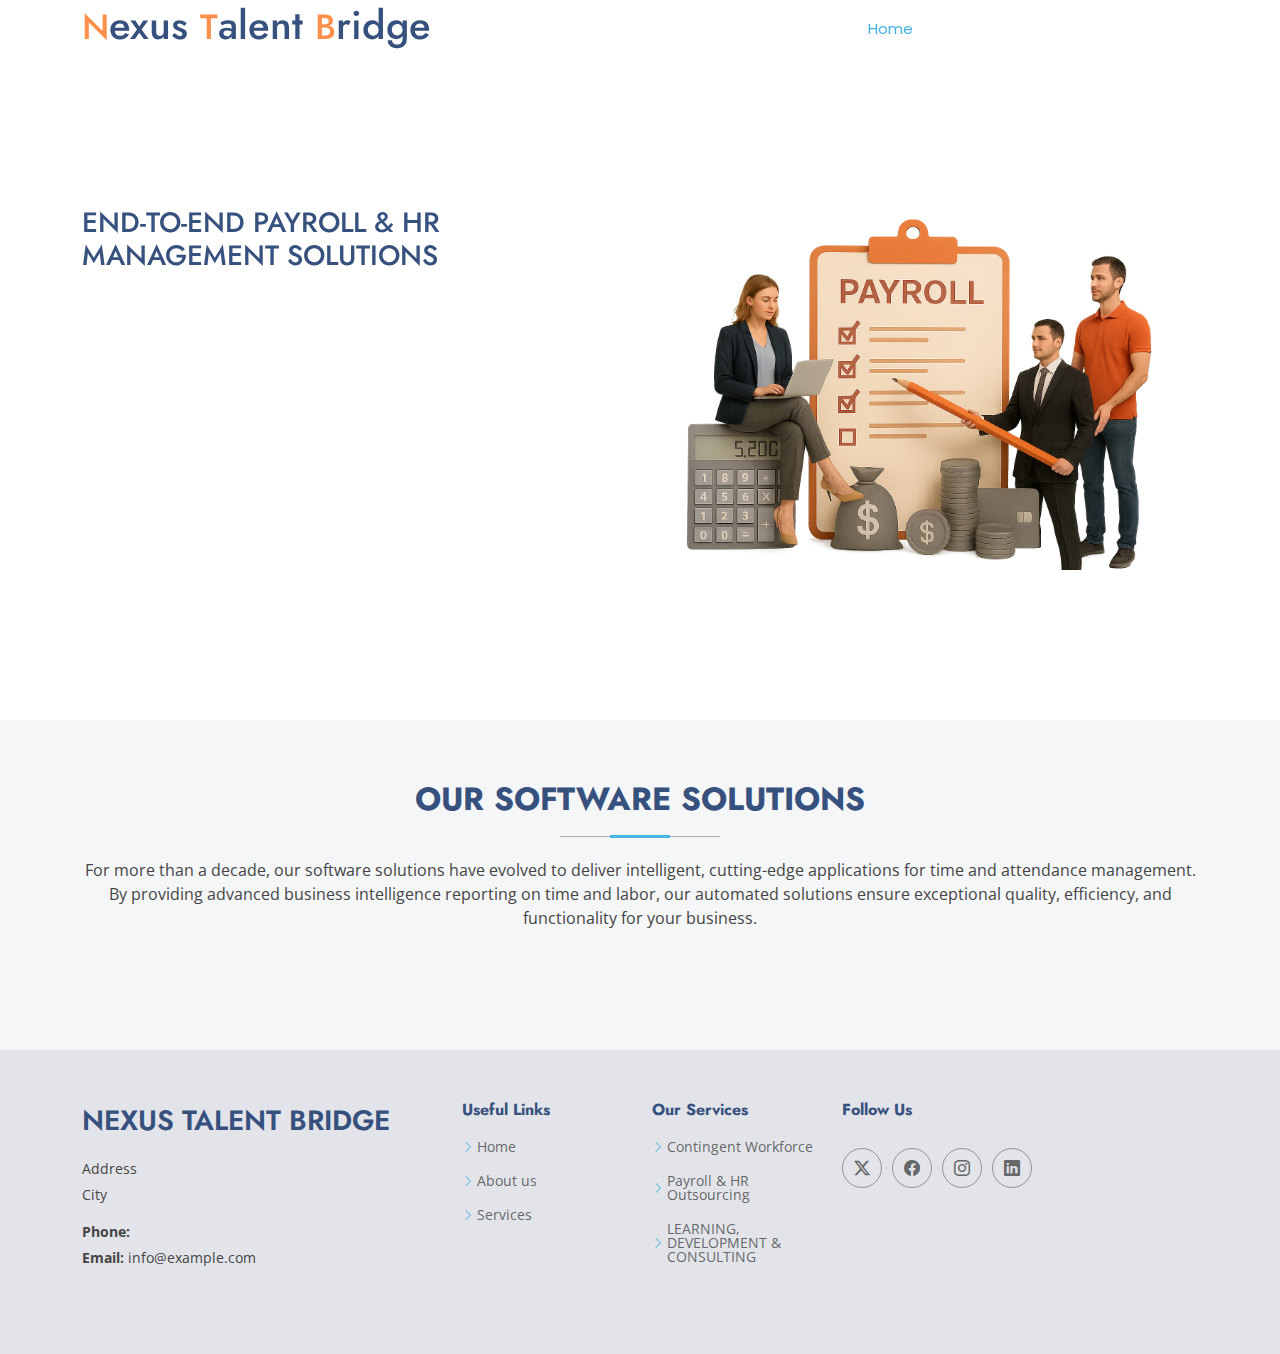
<file: Payroll-Outsourcing.html>
﻿<!DOCTYPE html>
<html lang="en">

<head>
  <meta charset="utf-8">
  <meta content="width=device-width, initial-scale=1.0" name="viewport">
  <title>NTB - Payroll-Outsourcing</title>
  <meta name="description" content="">
  <meta name="keywords" content="">

  <!-- Favicons -->
  <!-- <link href="assets/img/favicon.png" rel="icon">
  <link href="assets/img/apple-touch-icon.png" rel="apple-touch-icon"> -->

  <!-- Fonts -->
  <link href="https://fonts.googleapis.com" rel="preconnect">
  <link href="https://fonts.gstatic.com" rel="preconnect" crossorigin>
  <link href="https://fonts.googleapis.com/css2?family=Open+Sans:ital,wght@0,300;0,400;0,500;0,600;0,700;0,800;1,300;1,400;1,500;1,600;1,700;1,800&family=Poppins:ital,wght@0,100;0,200;0,300;0,400;0,500;0,600;0,700;0,800;0,900;1,100;1,200;1,300;1,400;1,500;1,600;1,700;1,800;1,900&family=Jost:ital,wght@0,100;0,200;0,300;0,400;0,500;0,600;0,700;0,800;0,900;1,100;1,200;1,300;1,400;1,500;1,600;1,700;1,800;1,900&display=swap" rel="stylesheet">

  <!-- Vendor CSS Files -->
  <link href="assets/vendor/bootstrap/css/bootstrap.min.css" rel="stylesheet">
  <link href="assets/vendor/bootstrap-icons/bootstrap-icons.css" rel="stylesheet">
  <link href="assets/vendor/aos/aos.css" rel="stylesheet">
  <link href="assets/vendor/glightbox/css/glightbox.min.css" rel="stylesheet">
  <link href="assets/vendor/swiper/swiper-bundle.min.css" rel="stylesheet">

  <!-- Main CSS File -->
  <link href="assets/css/main.css" rel="stylesheet">
    <style>
        /*.work-process .steps-content {
    position: relative;
    padding: 40px 50px 30px !important;
        min-height: 350px;
}*/
        .work-process .steps-content .steps-number {
            left :33% !important;
        }
    </style>
</head>

<body class="index-page">
    <header id="header" class="header3 d-flex align-items-center fixed-top">
        <div class="container-fluid container-xl position-relative d-flex align-items-center">
            <a href="index.html" class="logo d-flex align-items-center me-auto">
                <!-- Uncomment the line below if you also wish to use an image logo -->
                <!-- <img src="assets/img/logo.webp" alt=""> -->
                <h1 class="sitename"><span style="font-size: 35px;color: #ff904c;">N</span>exus <span style="font-size: 35px;color: #ff904c;">T</span>alent <span style="font-size: 35px;color: #ff904c;">B</span>ridge</h1>
            </a>

            <nav id="navmenu" class="navmenu">
                <ul>
                    <li><a href="index.html" class="active">Home</a></li>
                    <li class="dropdown">
                        <a href="#services"><span>Solutions</span> <i class="bi bi-chevron-down toggle-dropdown"></i></a>
                        <ul>
                            <li><a href="Contingent-Workforce.html">Contingent Workforce</a></li>
                            <li><a href="Payroll-Outsourcing.html">Payroll & HR Outsourcing</a></li>
                            <li><a href="Learning-Development-Consulting.html">Learning, Development & Consulting</a></li>
                        </ul>
                    </li>

                    <li><a href="#about">About</a></li>
                    <li><a href="#contact">Contact</a></li>
                </ul>
                <i class="mobile-nav-toggle d-xl-none bi bi-list"></i>
            </nav>
            <!--
                  <a class="btn-getstarted" href="#about">Get Started</a> -->
        </div>
    </header>
    <main class="main">
        <section id="hero" class="hero section dark-background3">
            <div class="container">
                <div class="row gy-4">
                    <div class="col-lg-6 order-2 order-lg-1 d-flex flex-column justify-content-center" data-aos="zoom-out">
                        <h3>END-TO-END PAYROLL & HR MANAGEMENT SOLUTIONS</h3>
                        <p style="font-size: 16px; font-family: 'Open Sans';font-weight: 500;color: #ffffff; line-height:1.8">
                            At NTB, we recognize the pivotal role Malaysian small and medium enterprises (SMEs) play in nation-building as key economic drivers. That’s why we aim to lighten your workload, allowing you to focus on what truly matters – your people and your business.                     
                        </p>
                        <p style="font-size: 15px; font-family:'Open Sans';font-weight: 400;color: #ffffff; line-height:1.8">
                            NTB Group’s HRMS software is designed to streamline your HR and business management processes, empowering you to achieve your goals efficiently. Now available at a competitive rate, our solution is tailored exclusively for Malaysian SMEs.
                        </p>
                    </div>
                    <div class="col-lg-6 order-1 order-lg-2 hero-img aos-init aos-animate" data-aos="zoom-out" data-aos-delay="200">
                        <img src="assets/img/Paybg.png" class="img-fluid animated" alt="">
                    </div>
                </div>
            </div>
        </section>
        <section id="services" class="work-process section light-background">
            <!-- Section Title -->
            <div class="container section-title" data-aos="fade-up">
                <h2>OUR SOFTWARE SOLUTIONS</h2>
                <p>For more than a decade, our software solutions have evolved to deliver intelligent, cutting-edge applications for time and attendance management. By providing advanced business intelligence reporting on time and labor, our automated solutions ensure exceptional quality, efficiency, and functionality for your business.</p>
            </div><!-- End Section Title -->
        </section>
    </main>
    <footer id="footer" class="footer" style="background:#3c4c6926">
        <div class="container footer-top">
            <div class="row gy-4">
                <div class="col-lg-4 col-md-6 footer-about">
                    <a href="index.html" class="d-flex align-items-center">
                        <span class="sitename">Nexus Talent Bridge</span>
                    </a>
                    <div class="footer-contact pt-3">
                        <p>Address </p>
                        <p>City</p>
                        <p class="mt-3"><strong>Phone:</strong> <span></span></p>
                        <p><strong>Email:</strong> <span>info@example.com</span></p>
                    </div>
                </div>
                <div class="col-lg-2 col-md-3 footer-links">
                    <h4>Useful Links</h4>
                    <ul>
                        <li><i class="bi bi-chevron-right"></i> <a href="#">Home</a></li>
                        <li><i class="bi bi-chevron-right"></i> <a href="#">About us</a></li>
                        <li><i class="bi bi-chevron-right"></i> <a href="#">Services</a></li>
                    </ul>
                </div>
                <div class="col-lg-2 col-md-3 footer-links">
                    <h4>Our Services</h4>
                    <ul>
                        <li><i class="bi bi-chevron-right"></i> <a href="Contingent-Workforce.html">Contingent Workforce</a></li>
                        <li><i class="bi bi-chevron-right"></i> <a href="Payroll-Outsourcing.html">Payroll & HR Outsourcing</a></li>
                        <li><i class="bi bi-chevron-right"></i> <a href="Learning-Development-Consulting.html">LEARNING, DEVELOPMENT & CONSULTING</a></li>
                    </ul>
                </div>
                <div class="col-lg-4 col-md-12">
                    <h4>Follow Us</h4>
                    <p></p>
                    <div class="social-links d-flex">
                        <a href=""><i class="bi bi-twitter-x"></i></a>
                        <a href=""><i class="bi bi-facebook"></i></a>
                        <a href=""><i class="bi bi-instagram"></i></a>
                        <a href=""><i class="bi bi-linkedin"></i></a>
                    </div>
                </div>
            </div>
        </div>

    </footer>
    <!-- Scroll Top -->
    <a href="#" id="scroll-top" class="scroll-top d-flex align-items-center justify-content-center"><i class="bi bi-arrow-up-short"></i></a>
    <!-- Preloader -->
    <div id="preloader"></div>
    <!-- Vendor JS Files -->
    <script src="assets/vendor/bootstrap/js/bootstrap.bundle.min.js"></script>
    <script src="assets/vendor/php-email-form/validate.js"></script>
    <script src="assets/vendor/aos/aos.js"></script>
    <script src="assets/vendor/glightbox/js/glightbox.min.js"></script>
    <script src="assets/vendor/swiper/swiper-bundle.min.js"></script>
    <script src="assets/vendor/waypoints/noframework.waypoints.js"></script>
    <script src="assets/vendor/imagesloaded/imagesloaded.pkgd.min.js"></script>
    <script src="assets/vendor/isotope-layout/isotope.pkgd.min.js"></script>
    <!-- Main JS File -->
    <script src="assets/js/main.js"></script>
</body>

</html>
</file>
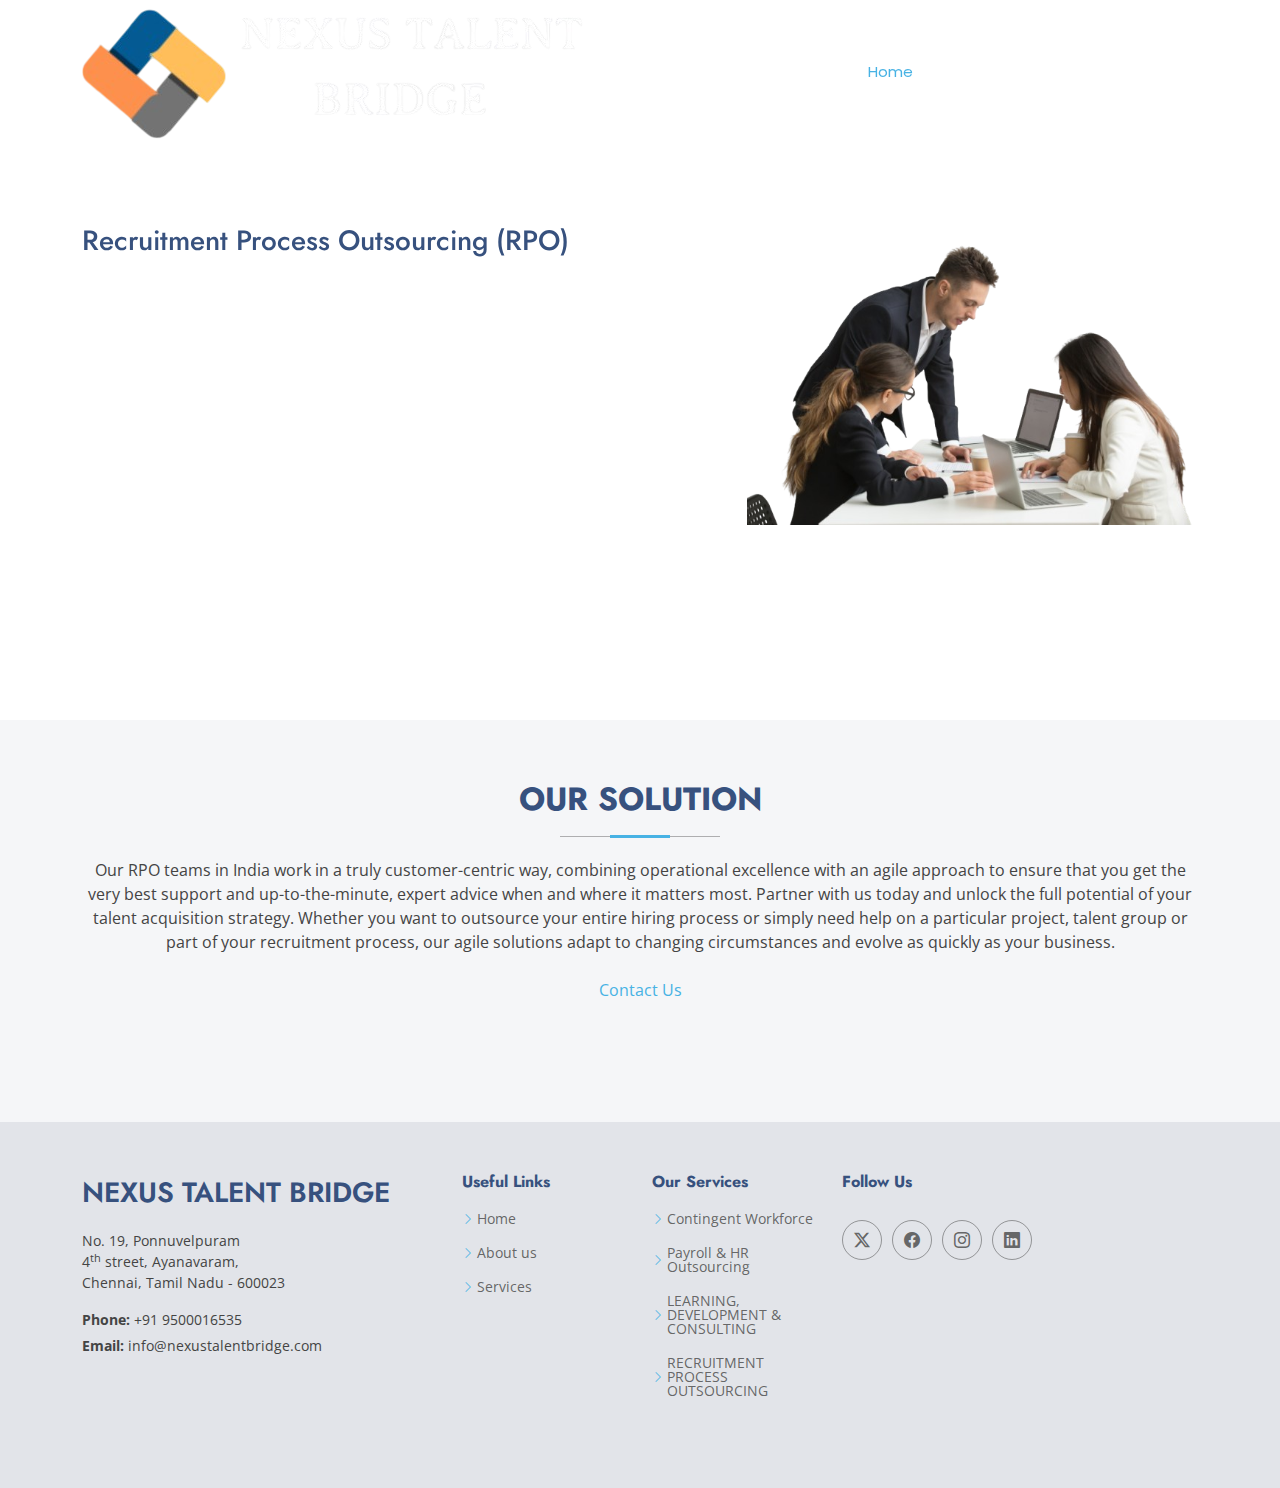
<file: Recruitment-Process-Outsourcing.html>
﻿<!DOCTYPE html>
<html lang="en">

<head>
  <meta charset="utf-8">
  <meta content="width=device-width, initial-scale=1.0" name="viewport">
  <title>NTB - Payroll-Outsourcing</title>
  <meta name="description" content="">
  <meta name="keywords" content="">

  <!-- Favicons -->
  <!-- <link href="assets/img/favicon.png" rel="icon">
  <link href="assets/img/apple-touch-icon.png" rel="apple-touch-icon"> -->

  <!-- Fonts -->
  <link href="https://fonts.googleapis.com" rel="preconnect">
  <link href="https://fonts.gstatic.com" rel="preconnect" crossorigin>
  <link href="https://fonts.googleapis.com/css2?family=Open+Sans:ital,wght@0,300;0,400;0,500;0,600;0,700;0,800;1,300;1,400;1,500;1,600;1,700;1,800&family=Poppins:ital,wght@0,100;0,200;0,300;0,400;0,500;0,600;0,700;0,800;0,900;1,100;1,200;1,300;1,400;1,500;1,600;1,700;1,800;1,900&family=Jost:ital,wght@0,100;0,200;0,300;0,400;0,500;0,600;0,700;0,800;0,900;1,100;1,200;1,300;1,400;1,500;1,600;1,700;1,800;1,900&display=swap" rel="stylesheet">

  <!-- Vendor CSS Files -->
  <link href="assets/vendor/bootstrap/css/bootstrap.min.css" rel="stylesheet">
  <link href="assets/vendor/bootstrap-icons/bootstrap-icons.css" rel="stylesheet">
  <link href="assets/vendor/aos/aos.css" rel="stylesheet">
  <link href="assets/vendor/glightbox/css/glightbox.min.css" rel="stylesheet">
  <link href="assets/vendor/swiper/swiper-bundle.min.css" rel="stylesheet">

  <!-- Main CSS File -->
  <link href="assets/css/main.css" rel="stylesheet">
    <style>
        /*.work-process .steps-content {
    position: relative;
    padding: 40px 50px 30px !important;
        min-height: 350px;
}*/
        .work-process .steps-content .steps-number {
            left :33% !important;
        }
@media (min-width: 1200px) {
    .navmenu .dropdown ul {
background : #218da2;
}}

    </style>
</head>

<body class="index-page">
    <header id="header" class="header4 d-flex align-items-center fixed-top">
        <div class="container-fluid container-xl position-relative d-flex align-items-center">
            <a href="index.html" class="logo d-flex align-items-center me-auto">
                <!-- Uncomment the line below if you also wish to use an image logo -->
               <img src="assets/img/Logo.png" alt="">
        <!--<h1 class="sitename"><span style="font-size: 35px;color: #ff904c;">N</span>exus <span style="font-size: 35px;color: #ff904c;">T</span>alent <span style="font-size: 35px;color: #ff904c;">B</span>ridge</h1> -->
            </a>

            <nav id="navmenu" class="navmenu">
                <ul>
                    <li><a href="index.html" class="active">Home</a></li>
                    <li class="dropdown">
                        <a href="#services"><span>Solutions</span> <i class="bi bi-chevron-down toggle-dropdown"></i></a>
                        <ul>
                            <li><a href="Contingent-Workforce.html">Contingent Workforce</a></li>
                            <li><a href="Payroll-Outsourcing.html">Payroll & HR Outsourcing</a></li>
                            <li><a href="Learning-Development-Consulting.html">Learning, Development & Consulting</a></li>
 <li><a href="Recruitment-Process-Outsourcing.html">Recruitment Process Outsourcing</a></li>
                        </ul>
                    </li>

                   <li><a href="index.html#about">About</a></li>
                    <li><a href="index.html#contact">Contact</a></li>
                </ul>
                <i class="mobile-nav-toggle d-xl-none bi bi-list"></i>
            </nav>
            <!--
                  <a class="btn-getstarted" href="#about">Get Started</a> -->
        </div>
    </header>
    <main class="main">
        <section id="hero" class="hero section dark-background4">
            <div class="container">
                <div class="row gy-4">
                    <div class="col-lg-7 order-2 order-lg-1 d-flex flex-column justify-content-center" data-aos="zoom-out">
                        <h3>Recruitment Process Outsourcing (RPO)</h3>
                        <p style="font-size: 16px; font-family: 'Open Sans';font-weight: 500;color: #ffffff; line-height:1.8">
                           Flexible, tailor-made outsourced recruitment solutions that grow with your business.                  
                        </p>
                        <p style="font-size: 15px; font-family:'Open Sans';font-weight: 400;color: #ffffff; line-height:1.8">
                        Recruitment Process Outsourcing (RPO) enables you to transfer all or part of your permanent recruitment processes to an external service provider. With the right RPO partner, who understands your business requirements, will allow your business to streamline your hiring efforts whilst improving candidate quality. By partnering with an RPO provider you gain access to expert recruiters, best-in-class technology, and flexible recruitment solutions that adapt as your business evolves and grows. 
                        </p>
                    </div>
                    <div class="col-lg-5 order-1 order-lg-2 hero-img aos-init aos-animate" data-aos="zoom-out" data-aos-delay="200">
                        <img src="assets/img/RPOHead.png" class="img-fluid" alt="">
                    </div>
                </div>
            </div>
        </section>
        <section id="services" class="work-process section light-background">
            <!-- Section Title -->
            <div class="container section-title" data-aos="fade-up">
                <h2>OUR SOLUTION</h2>
                <p>Our RPO teams in India work in a truly customer-centric way, combining operational excellence with an agile approach to ensure that you get the very best support and up-to-the-minute, expert advice when and where it matters most. Partner with us today and unlock the full potential of your talent acquisition strategy. Whether you want to outsource your entire hiring process or simply need help on a particular project, talent group or part of your recruitment process, our agile solutions adapt to changing circumstances and evolve as quickly as your business. <br><br>
<a href="index.html#contact" class="readmore" style="font-family: 'Open Sans';">Contact Us</a></p></p>
            </div><!-- End Section Title -->
        </section>
    </main>
    <footer id="footer" class="footer" style="background:#3c4c6926">
        <div class="container footer-top">
            <div class="row gy-4">
                <div class="col-lg-4 col-md-6 footer-about">
                    <a href="index.html" class="d-flex align-items-center">
                        <span class="sitename">Nexus Talent Bridge</span>
                    </a>
          <div class="footer-contact pt-3">
             <p>No. 19, Ponnuvelpuram<br/>
4<sup>th</sup> street, Ayanavaram,<br/>
Chennai, Tamil Nadu - 600023</p>
            <p class="mt-3"><strong>Phone:</strong> <span>+91 9500016535</span></p>
            <p><strong>Email:</strong> <span>info@nexustalentbridge.com</span></p>
          </div>
        </div>
                <div class="col-lg-2 col-md-3 footer-links">
                    <h4>Useful Links</h4>
                    <ul>
                        <li><i class="bi bi-chevron-right"></i> <a href="#">Home</a></li>
                          <li><i class="bi bi-chevron-right"></i> <a href="index.html#about">About us</a></li>
            <li><i class="bi bi-chevron-right"></i> <a href="index.html#services">Services</a></li>
                    </ul>
                </div>
                <div class="col-lg-2 col-md-3 footer-links">
                    <h4>Our Services</h4>
                    <ul>
                        <li><i class="bi bi-chevron-right"></i> <a href="Contingent-Workforce.html">Contingent Workforce</a></li>
                        <li><i class="bi bi-chevron-right"></i> <a href="Payroll-Outsourcing.html">Payroll & HR Outsourcing</a></li>
                        <li><i class="bi bi-chevron-right"></i> <a href="Learning-Development-Consulting.html">LEARNING, DEVELOPMENT & CONSULTING</a></li>
	    <li><i class="bi bi-chevron-right"></i> <a href="Recruitment-Process-Outsourcing.html">RECRUITMENT PROCESS OUTSOURCING</a></li>
                    </ul>
                </div>
                <div class="col-lg-4 col-md-12">
                    <h4>Follow Us</h4>
                    <p></p>
                    <div class="social-links d-flex">
                        <a href=""><i class="bi bi-twitter-x"></i></a>
                        <a href=""><i class="bi bi-facebook"></i></a>
                        <a href=""><i class="bi bi-instagram"></i></a>
                        <a href=""><i class="bi bi-linkedin"></i></a>
                    </div>
                </div>
            </div>
        </div>

    </footer>
    <!-- Scroll Top -->
    <a href="#" id="scroll-top" class="scroll-top d-flex align-items-center justify-content-center"><i class="bi bi-arrow-up-short"></i></a>
    <!-- Preloader -->
    <div id="preloader"></div>
    <!-- Vendor JS Files -->
    <script src="assets/vendor/bootstrap/js/bootstrap.bundle.min.js"></script>
    <script src="assets/vendor/php-email-form/validate.js"></script>
    <script src="assets/vendor/aos/aos.js"></script>
    <script src="assets/vendor/glightbox/js/glightbox.min.js"></script>
    <script src="assets/vendor/swiper/swiper-bundle.min.js"></script>
    <script src="assets/vendor/waypoints/noframework.waypoints.js"></script>
    <script src="assets/vendor/imagesloaded/imagesloaded.pkgd.min.js"></script>
    <script src="assets/vendor/isotope-layout/isotope.pkgd.min.js"></script>
    <!-- Main JS File -->
    <script src="assets/js/main.js"></script>
</body>

</html>
</file>
<file: assets/css/main.css>
/**
* Template Name: Arsha
* Template URL: https://bootstrapmade.com/arsha-free-bootstrap-html-template-corporate/
* Updated: Feb 22 2025 with Bootstrap v5.3.3
* Author: BootstrapMade.com
* License: https://bootstrapmade.com/license/
*/

/*--------------------------------------------------------------
# Font & Color Variables
# Help: https://bootstrapmade.com/color-system/
--------------------------------------------------------------*/
/* Fonts */
:root {
  --default-font: "Open Sans",  system-ui, -apple-system, "Segoe UI", Roboto, "Helvetica Neue", Arial, "Noto Sans", "Liberation Sans", sans-serif, "Apple Color Emoji", "Segoe UI Emoji", "Segoe UI Symbol", "Noto Color Emoji";
  --heading-font: "Jost",  sans-serif;
  --nav-font: "Poppins",  sans-serif;
}

/* Global Colors - The following color variables are used throughout the website. Updating them here will change the color scheme of the entire website */
:root { 
  --background-color: #ffffff; /* Background color for the entire website, including individual sections */
  --default-color: #444444; /* Default color used for the majority of the text content across the entire website */
  --heading-color: #37517e; /* Color for headings, subheadings and title throughout the website */
  --accent-color: #47b2e4; /* Accent color that represents your brand on the website. It's used for buttons, links, and other elements that need to stand out */
  --surface-color: #ffffff; /* The surface color is used as a background of boxed elements within sections, such as cards, icon boxes, or other elements that require a visual separation from the global background. */
  --contrast-color: #ffffff; /* Contrast color for text, ensuring readability against backgrounds of accent, heading, or default colors. */
}

/* Nav Menu Colors - The following color variables are used specifically for the navigation menu. They are separate from the global colors to allow for more customization options */
:root {
  --nav-color: #ffffff;  /* The default color of the main navmenu links */
  --nav-hover-color: #47b2e4; /* Applied to main navmenu links when they are hovered over or active */
  --nav-mobile-background-color: #ffffff; /* Used as the background color for mobile navigation menu */
  --nav-dropdown-background-color: #ffffff; /* Used as the background color for dropdown items that appear when hovering over primary navigation items */
  --nav-dropdown-color: #444444; /* Used for navigation links of the dropdown items in the navigation menu. */
  --nav-dropdown-hover-color: #47b2e4; /* Similar to --nav-hover-color, this color is applied to dropdown navigation links when they are hovered over. */
}

/* Color Presets - These classes override global colors when applied to any section or element, providing reuse of the sam color scheme. */

.light-background {
  --background-color: #f5f6f8;
  --surface-color: #ffffff;
}

.dark-background {
  --background-color: #37517e;
  --default-color: #ffffff;
  --heading-color: #ffffff;
  --surface-color: #4668a2;
  --contrast-color: #ffffff;
}

/* Smooth scroll */
:root {
  scroll-behavior: smooth;
}

/*--------------------------------------------------------------
# General Styling & Shared Classes
--------------------------------------------------------------*/
body {
  color: var(--default-color);
  background-color: var(--background-color);
  font-family: var(--default-font);
}

a {
  color: var(--accent-color);
  text-decoration: none;
  transition: 0.3s;
}

a:hover {
  color: color-mix(in srgb, var(--accent-color), transparent 25%);
  text-decoration: none;
}

h1,
h2,
h3,
h4,
h5,
h6 {
  color: var(--heading-color);
  font-family: var(--heading-font);
}

/* PHP Email Form Messages
------------------------------*/
.php-email-form .error-message {
  display: none;
  background: #df1529;
  color: #ffffff;
  text-align: left;
  padding: 15px;
  margin-bottom: 24px;
  font-weight: 600;
}

.php-email-form .sent-message {
  display: none;
  color: #ffffff;
  background: #059652;
  text-align: center;
  padding: 15px;
  margin-bottom: 24px;
  font-weight: 600;
}

.php-email-form .loading {
  display: none;
  background: var(--surface-color);
  text-align: center;
  padding: 15px;
  margin-bottom: 24px;
}

.php-email-form .loading:before {
  content: "";
  display: inline-block;
  border-radius: 50%;
  width: 24px;
  height: 24px;
  margin: 0 10px -6px 0;
  border: 3px solid var(--accent-color);
  border-top-color: var(--surface-color);
  animation: php-email-form-loading 1s linear infinite;
}

@keyframes php-email-form-loading {
  0% {
    transform: rotate(0deg);
  }

  100% {
    transform: rotate(360deg);
  }
}

/*--------------------------------------------------------------
# Global Header
--------------------------------------------------------------*/
.header {
  --background-color: #3d4d6a;
  --heading-color: #ffffff;
  color: var(--default-color);
  background-color: var(--background-color);
  padding: 15px 0;
  transition: all 0.5s;
  z-index: 997;
}

.header .logo {
  line-height: 1;
}

.header .logo img {
  max-height: 36px;
  margin-right: 8px;
}

.header .logo h1 {
  font-size: 30px;
  margin: 0;
  font-weight: 500;
  color: var(--heading-color);
  letter-spacing: 2px;
  text-transform: uppercase;
}

.header .btn-getstarted,
.header .btn-getstarted:focus {
  color: var(--contrast-color);
  background: var(--accent-color);
  font-size: 14px;
  padding: 8px 25px;
  margin: 0 0 0 30px;
  border-radius: 50px;
  transition: 0.3s;
}

.header .btn-getstarted:hover,
.header .btn-getstarted:focus:hover {
  color: var(--contrast-color);
  background: color-mix(in srgb, var(--accent-color), transparent 15%);
}

@media (max-width: 1200px) {
  .header .logo {
    order: 1;
  }

  .header .btn-getstarted {
    order: 2;
    margin: 0 15px 0 0;
    padding: 6px 15px;
  }

  .header .navmenu {
    order: 3;
  }
}

/* Index Page Header
------------------------------*/
.index-page .header {
  --background-color: rgba(255, 255, 255, 0);
  --heading-color: #ffffff;
  --nav-color: #ffffff;
}

/* Index Page Header on Scroll
------------------------------*/
.index-page.scrolled .header {
  --background-color: rgba(40, 58, 90, 0.9);
}

/*--------------------------------------------------------------
# Navigation Menu
--------------------------------------------------------------*/
/* Desktop Navigation */
@media (min-width: 1200px) {
  .navmenu {
    padding: 0;
  }

  .navmenu ul {
    margin: 0;
    padding: 0;
    display: flex;
    list-style: none;
    align-items: center;
  }

  .navmenu li {
    position: relative;
  }

  .navmenu a,
  .navmenu a:focus {
    color: var(--nav-color);
    padding: 18px 15px;
    font-size: 15px;
    font-family: var(--nav-font);
    font-weight: 400;
    display: flex;
    align-items: center;
    justify-content: space-between;
    white-space: nowrap;
    transition: 0.3s;
  }

  .navmenu a i,
  .navmenu a:focus i {
    font-size: 12px;
    line-height: 0;
    margin-left: 5px;
    transition: 0.3s;
  }

  .navmenu li:last-child a {
    padding-right: 0;
  }

  .navmenu li:hover>a,
  .navmenu .active,
  .navmenu .active:focus {
    color: var(--nav-hover-color);
  }

  .navmenu .dropdown ul {
    margin: 0;
    padding: 10px 0;
    background: var(--nav-dropdown-background-color);
    display: block;
    position: absolute;
    visibility: hidden;
    left: 14px;
    top: 130%;
    opacity: 0;
    transition: 0.3s;
    border-radius: 4px;
    z-index: 99;
    box-shadow: 0px 0px 30px rgba(0, 0, 0, 0.1);
  }

  .navmenu .dropdown ul li {
    min-width: 200px;
  }

  .navmenu .dropdown ul a {
    padding: 10px 20px;
    font-size: 15px;
    text-transform: none;
    color: var(--nav-dropdown-color);
  }

  .navmenu .dropdown ul a i {
    font-size: 12px;
  }

  .navmenu .dropdown ul a:hover,
  .navmenu .dropdown ul .active:hover,
  .navmenu .dropdown ul li:hover>a {
    color: var(--nav-dropdown-hover-color);
  }

  .navmenu .dropdown:hover>ul {
    opacity: 1;
    top: 100%;
    visibility: visible;
  }

  .navmenu .dropdown .dropdown ul {
    top: 0;
    left: -90%;
    visibility: hidden;
  }

  .navmenu .dropdown .dropdown:hover>ul {
    opacity: 1;
    top: 0;
    left: -100%;
    visibility: visible;
  }

  .navmenu .megamenu {
    position: static;
  }

  .navmenu .megamenu ul {
    margin: 0;
    padding: 10px;
    background: var(--nav-dropdown-background-color);
    box-shadow: 0px 0px 20px rgba(0, 0, 0, 0.1);
    position: absolute;
    top: 130%;
    left: 0;
    right: 0;
    visibility: hidden;
    opacity: 0;
    display: flex;
    transition: 0.3s;
    border-radius: 4px;
    z-index: 99;
  }

  .navmenu .megamenu ul li {
    flex: 1;
  }

  .navmenu .megamenu ul li a,
  .navmenu .megamenu ul li:hover>a {
    padding: 10px 20px;
    font-size: 15px;
    color: var(--nav-dropdown-color);
  }

  .navmenu .megamenu ul li a:hover,
  .navmenu .megamenu ul li .active,
  .navmenu .megamenu ul li .active:hover {
    color: var(--nav-dropdown-hover-color);
  }

  .navmenu .megamenu:hover>ul {
    opacity: 1;
    top: 100%;
    visibility: visible;
  }

  .navmenu .dd-box-shadow {
    box-shadow: 0px 0px 30px rgba(0, 0, 0, 0.1);
  }
}

/* Mobile Navigation */
@media (max-width: 1199px) {
  .mobile-nav-toggle {
    color: var(--nav-color);
    font-size: 28px;
    line-height: 0;
    margin-right: 10px;
    cursor: pointer;
    transition: color 0.3s;
  }

  .navmenu {
    padding: 0;
    z-index: 9997;
  }

  .navmenu ul {
    display: none;
    list-style: none;
    position: absolute;
    inset: 60px 20px 20px 20px;
    padding: 10px 0;
    margin: 0;
    border-radius: 6px;
    background-color: var(--nav-mobile-background-color);
    overflow-y: auto;
    transition: 0.3s;
    z-index: 9998;
    box-shadow: 0px 0px 30px rgba(0, 0, 0, 0.1);
  }

  .navmenu a,
  .navmenu a:focus {
    color: var(--nav-dropdown-color);
    padding: 10px 20px;
    font-family: var(--nav-font);
    font-size: 17px;
    font-weight: 500;
    display: flex;
    align-items: center;
    justify-content: space-between;
    white-space: nowrap;
    transition: 0.3s;
  }

  .navmenu a i,
  .navmenu a:focus i {
    font-size: 12px;
    line-height: 0;
    margin-left: 5px;
    width: 30px;
    height: 30px;
    display: flex;
    align-items: center;
    justify-content: center;
    border-radius: 50%;
    transition: 0.3s;
    background-color: color-mix(in srgb, var(--accent-color), transparent 90%);
  }

  .navmenu a i:hover,
  .navmenu a:focus i:hover {
    background-color: var(--accent-color);
    color: var(--contrast-color);
  }

  .navmenu a:hover,
  .navmenu .active,
  .navmenu .active:focus {
    color: var(--nav-dropdown-hover-color);
  }

  .navmenu .active i,
  .navmenu .active:focus i {
    background-color: var(--accent-color);
    color: var(--contrast-color);
    transform: rotate(180deg);
  }

  .navmenu .dropdown ul {
    position: static;
    display: none;
    z-index: 99;
    padding: 10px 0;
    margin: 10px 20px;
    background-color: var(--nav-dropdown-background-color);
    border: 1px solid color-mix(in srgb, var(--default-color), transparent 90%);
    box-shadow: none;
    transition: all 0.5s ease-in-out;
  }

  .navmenu .dropdown ul ul {
    background-color: rgba(33, 37, 41, 0.1);
  }

  .navmenu .dropdown>.dropdown-active {
    display: block;
    background-color: rgba(33, 37, 41, 0.03);
  }

  .mobile-nav-active {
    overflow: hidden;
  }

  .mobile-nav-active .mobile-nav-toggle {
    color: #fff;
    position: absolute;
    font-size: 32px;
    top: 15px;
    right: 15px;
    margin-right: 0;
    z-index: 9999;
  }

  .mobile-nav-active .navmenu {
    position: fixed;
    overflow: hidden;
    inset: 0;
    background: rgba(33, 37, 41, 0.8);
    transition: 0.3s;
  }

  .mobile-nav-active .navmenu>ul {
    display: block;
  }
}

/*--------------------------------------------------------------
# Global Footer
--------------------------------------------------------------*/
.footer {
  color: var(--default-color);
  background-color: var(--background-color);
  font-size: 14px;
  padding-bottom: 50px;
  position: relative;
}

.footer .footer-newsletter {
  background-color: color-mix(in srgb, var(--heading-color), transparent 95%);
  padding: 50px 0;
}

.footer .footer-newsletter h4 {
  font-size: 24px;
}

.footer .footer-newsletter .newsletter-form {
  margin-top: 30px;
  margin-bottom: 15px;
  padding: 6px 8px;
  position: relative;
  background-color: color-mix(in srgb, var(--background-color), transparent 50%);
  border: 1px solid color-mix(in srgb, var(--default-color), transparent 90%);
  box-shadow: 0px 2px 25px rgba(0, 0, 0, 0.1);
  display: flex;
  transition: 0.3s;
  border-radius: 50px;
}

.footer .footer-newsletter .newsletter-form:focus-within {
  border-color: var(--accent-color);
}

.footer .footer-newsletter .newsletter-form input[type=email] {
  border: 0;
  padding: 4px;
  width: 100%;
  background-color: color-mix(in srgb, var(--background-color), transparent 50%);
  color: var(--default-color);
}

.footer .footer-newsletter .newsletter-form input[type=email]:focus-visible {
  outline: none;
}

.footer .footer-newsletter .newsletter-form input[type=submit] {
  border: 0;
  font-size: 16px;
  padding: 0 20px;
  margin: -7px -8px -7px 0;
  background: var(--accent-color);
  color: var(--contrast-color);
  transition: 0.3s;
  border-radius: 50px;
}

.footer .footer-newsletter .newsletter-form input[type=submit]:hover {
  background: color-mix(in srgb, var(--accent-color), transparent 20%);
}

.footer .footer-top {
  padding-top: 50px;
}

.footer .social-links a {
  display: flex;
  align-items: center;
  justify-content: center;
  width: 40px;
  height: 40px;
  border-radius: 50%;
  border: 1px solid color-mix(in srgb, var(--default-color), transparent 50%);
  font-size: 16px;
  color: color-mix(in srgb, var(--default-color), transparent 20%);
  margin-right: 10px;
  transition: 0.3s;
}

.footer .social-links a:hover {
  color: var(--accent-color);
  border-color: var(--accent-color);
}

.footer h4 {
  font-size: 16px;
  font-weight: bold;
  position: relative;
  padding-bottom: 12px;
}

.footer .footer-links {
  margin-bottom: 30px;
}

.footer .footer-links ul {
  list-style: none;
  padding: 0;
  margin: 0;
}

.footer .footer-links ul i {
  margin-right: 3px;
  font-size: 12px;
  line-height: 0;
  color: var(--accent-color);
}

.footer .footer-links ul li {
  padding: 10px 0;
  display: flex;
  align-items: center;
}

.footer .footer-links ul li:first-child {
  padding-top: 0;
}

.footer .footer-links ul a {
  display: inline-block;
  color: color-mix(in srgb, var(--default-color), transparent 20%);
  line-height: 1;
}

.footer .footer-links ul a:hover {
  color: var(--accent-color);
}

.footer .footer-about a {
  color: var(--heading-color);
  font-size: 28px;
  font-weight: 600;
  text-transform: uppercase;
  font-family: var(--heading-font);
}

.footer .footer-contact p {
  margin-bottom: 5px;
}

.footer .copyright {
  padding-top: 25px;
  padding-bottom: 25px;
  border-top: 1px solid color-mix(in srgb, var(--default-color), transparent 90%);
}

.footer .copyright p {
  margin-bottom: 0;
}

.footer .credits {
  margin-top: 6px;
  font-size: 13px;
}

/*--------------------------------------------------------------
# Preloader
--------------------------------------------------------------*/
#preloader {
  position: fixed;
  inset: 0;
  z-index: 999999;
  overflow: hidden;
  background: var(--background-color);
  transition: all 0.6s ease-out;
}

#preloader:before {
  content: "";
  position: fixed;
  top: calc(50% - 30px);
  left: calc(50% - 30px);
  border: 6px solid #ffffff;
  border-color: var(--accent-color) transparent var(--accent-color) transparent;
  border-radius: 50%;
  width: 60px;
  height: 60px;
  animation: animate-preloader 1.5s linear infinite;
}

@keyframes animate-preloader {
  0% {
    transform: rotate(0deg);
  }

  100% {
    transform: rotate(360deg);
  }
}

/*--------------------------------------------------------------
# Scroll Top Button
--------------------------------------------------------------*/
.scroll-top {
  position: fixed;
  visibility: hidden;
  opacity: 0;
  right: 15px;
  bottom: -15px;
  z-index: 99999;
  background-color: var(--accent-color);
  width: 44px;
  height: 44px;
  border-radius: 50px;
  transition: all 0.4s;
}

.scroll-top i {
  font-size: 24px;
  color: var(--contrast-color);
  line-height: 0;
}

.scroll-top:hover {
  background-color: color-mix(in srgb, var(--accent-color), transparent 20%);
  color: var(--contrast-color);
}

.scroll-top.active {
  visibility: visible;
  opacity: 1;
  bottom: 15px;
}

/*--------------------------------------------------------------
# Disable aos animation delay on mobile devices
--------------------------------------------------------------*/
@media screen and (max-width: 768px) {
  [data-aos-delay] {
    transition-delay: 0 !important;
  }
}

/*--------------------------------------------------------------
# Global Page Titles & Breadcrumbs
--------------------------------------------------------------*/
.page-title {
  --background-color: color-mix(in srgb, var(--default-color), transparent 96%);
  color: var(--default-color);
  background-color: var(--background-color);
  padding: 20px 0;
  position: relative;
}

.page-title h1 {
  font-size: 28px;
  font-weight: 700;
  margin: 0;
}

.page-title .breadcrumbs ol {
  display: flex;
  flex-wrap: wrap;
  list-style: none;
  padding: 0 0 10px 0;
  margin: 0;
  font-size: 14px;
}

.page-title .breadcrumbs ol li+li {
  padding-left: 10px;
}

.page-title .breadcrumbs ol li+li::before {
  content: "/";
  display: inline-block;
  padding-right: 10px;
  color: color-mix(in srgb, var(--default-color), transparent 70%);
}

/*--------------------------------------------------------------
# Global Sections
--------------------------------------------------------------*/
section,
.section {
  color: var(--default-color);
  background-color: var(--background-color);
  padding: 60px 0;
  scroll-margin-top: 88px;
  overflow: clip;
}

@media (max-width: 1199px) {

  section,
  .section {
    scroll-margin-top: 66px;
  }
}

/*--------------------------------------------------------------
# Global Section Titles
--------------------------------------------------------------*/
.section-title {
  text-align: center;
  padding-bottom: 60px;
  position: relative;
}

.section-title h2 {
  font-size: 32px;
  font-weight: 700;
  margin-bottom: 20px;
  padding-bottom: 20px;
  text-transform: uppercase;
  position: relative;
}

.section-title h2:before {
  content: "";
  position: absolute;
  display: block;
  width: 160px;
  height: 1px;
  background: color-mix(in srgb, var(--default-color), transparent 60%);
  left: 0;
  right: 0;
  bottom: 1px;
  margin: auto;
}

.section-title h2::after {
  content: "";
  position: absolute;
  display: block;
  width: 60px;
  height: 3px;
  background: var(--accent-color);
  left: 0;
  right: 0;
  bottom: 0;
  margin: auto;
}

.section-title p {
  margin-bottom: 0;
}

/*--------------------------------------------------------------
# Hero Section
--------------------------------------------------------------*/
.hero {
  width: 100%;
  min-height: 80vh;
  position: relative;
  padding: 120px 0 60px 0;
  display: flex;
  align-items: center;
}

.hero h1 {
  margin: 0;
  font-size: 48px;
  font-weight: 700;
  line-height: 56px;
}

.hero p {
  color: color-mix(in srgb, var(--default-color), transparent 30%);
  margin: 5px 0 30px 0;
  font-size: 22px;
  line-height: 1.3;
  font-weight: 600;
}

.hero .btn-get-started {
  color: var(--contrast-color);
  background: var(--accent-color);
  font-family: var(--heading-font);
  font-weight: 500;
  font-size: 15px;
  letter-spacing: 1px;
  display: inline-block;
  padding: 10px 28px 12px 28px;
  border-radius: 50px;
  transition: 0.5s;
}

.hero .btn-get-started:hover {
  color: var(--contrast-color);
  background: color-mix(in srgb, var(--accent-color), transparent 15%);
}

.hero .btn-watch-video {
  font-size: 16px;
  transition: 0.5s;
  margin-left: 25px;
  color: var(--default-color);
  font-weight: 600;
}

.hero .btn-watch-video i {
  color: var(--contrast-color);
  font-size: 32px;
  transition: 0.3s;
  line-height: 0;
  margin-right: 8px;
}

.hero .btn-watch-video:hover {
  color: var(--accent-color);
}

.hero .btn-watch-video:hover i {
  color: color-mix(in srgb, var(--accent-color), transparent 15%);
}

.hero .animated {
  animation: up-down 2s ease-in-out infinite alternate-reverse both;
}

@media (max-width: 640px) {
  .hero h1 {
    font-size: 28px;
    line-height: 36px;
  }

  .hero p {
    font-size: 18px;
    line-height: 24px;
    margin-bottom: 30px;
  }

  .hero .btn-get-started,
  .hero .btn-watch-video {
    font-size: 13px;
  }
}

@keyframes up-down {
  0% {
    transform: translateY(10px);
  }

  100% {
    transform: translateY(-10px);
  }
}

/*--------------------------------------------------------------
# Clients Section
--------------------------------------------------------------*/
.clients {
  padding: 12px 0;
}

.clients .swiper {
  padding: 10px 0;
}

.clients .swiper-wrapper {
  height: auto;
}

.clients .swiper-slide img {
  transition: 0.3s;
  padding: 0 10px;
}

.clients .swiper-slide img:hover {
  transform: scale(1.1);
}

/*--------------------------------------------------------------
# About Section
--------------------------------------------------------------*/
.about ul {
  list-style: none;
  padding: 0;
}

.about ul li {
  padding-bottom: 5px;
  display: flex;
  align-items: center;
}

.about ul i {
  font-size: 20px;
  padding-right: 4px;
  color: var(--accent-color);
}

.about .read-more {
  color: var(--accent-color);
  font-family: var(--heading-font);
  font-weight: 500;
  font-size: 16px;
  letter-spacing: 1px;
  padding: 8px 28px;
  border-radius: 5px;
  transition: 0.3s;
  display: inline-flex;
  align-items: center;
  justify-content: center;
  border: 2px solid var(--accent-color);
}

.about .read-more i {
  font-size: 18px;
  margin-left: 5px;
  line-height: 0;
  transition: 0.3s;
}

.about .read-more:hover {
  background: var(--accent-color);
  color: var(--contrast-color);
}

.about .read-more:hover i {
  transform: translate(5px, 0);
}

/*--------------------------------------------------------------
# Why Us Section
--------------------------------------------------------------*/
.why-us {
  padding: 30px 0;
}

.why-us .content h3 {
  font-weight: 400;
  font-size: 34px;
}

.why-us .content p {
  color: color-mix(in srgb, var(--default-color), transparent 30%);
}

.why-us .faq-container .faq-item {
  background-color: var(--surface-color);
  position: relative;
  padding: 20px;
  margin-bottom: 20px;
  box-shadow: 0px 5px 25px 0px rgba(0, 0, 0, 0.1);
  overflow: hidden;
}

.why-us .faq-container .faq-item:last-child {
  margin-bottom: 0;
}

.why-us .faq-container .faq-item h3 {
  font-weight: 500;
  font-size: 17px;
  line-height: 24px;
  margin: 0 30px 0 0;
  transition: 0.3s;
  cursor: pointer;
}

.why-us .faq-container .faq-item h3 span {
  color: var(--accent-color);
  padding-right: 5px;
  font-weight: 600;
}

.why-us .faq-container .faq-item h3:hover {
  color: var(--accent-color);
}

.why-us .faq-container .faq-item .faq-content {
  display: grid;
  grid-template-rows: 0fr;
  transition: 0.3s ease-in-out;
  visibility: hidden;
  opacity: 0;
}

.why-us .faq-container .faq-item .faq-content p {
  margin-bottom: 0;
  overflow: hidden;
}

.why-us .faq-container .faq-item .faq-icon {
  position: absolute;
  top: 22px;
  left: 20px;
  font-size: 22px;
  line-height: 0;
  transition: 0.3s;
  color: var(--accent-color);
}

.why-us .faq-container .faq-item .faq-toggle {
  position: absolute;
  top: 20px;
  right: 20px;
  font-size: 16px;
  line-height: 0;
  transition: 0.3s;
  cursor: pointer;
}

.why-us .faq-container .faq-item .faq-toggle:hover {
  color: var(--accent-color);
}

.why-us .faq-container .faq-active h3 {
  color: var(--accent-color);
}

.why-us .faq-container .faq-active .faq-content {
  grid-template-rows: 1fr;
  visibility: visible;
  opacity: 1;
  padding-top: 10px;
}

.why-us .faq-container .faq-active .faq-toggle {
  transform: rotate(90deg);
  color: var(--accent-color);
}

.why-us .why-us-img {
  display: flex;
  align-items: center;
  justify-content: center;
}

.why-us .why-us-img img {
  max-height: 70%;
}

/*--------------------------------------------------------------
# Skills Section
--------------------------------------------------------------*/
.skills .content h3 {
  font-size: 2rem;
  font-weight: 700;
}

.skills .content p {
  color: color-mix(in srgb, var(--default-color), transparent 30%);
}

.skills .content p:last-child {
  margin-bottom: 0;
}

.skills .content ul {
  list-style: none;
  padding: 0;
}

.skills .content ul li {
  padding-bottom: 10px;
}

.skills .progress {
  height: 60px;
  display: block;
  background: none;
  border-radius: 0;
}

.skills .progress .skill {
  color: var(--default-color);
  padding: 0;
  margin: 0 0 6px 0;
  text-transform: uppercase;
  display: block;
  font-weight: 600;
  font-family: var(--heading-font);
}

.skills .progress .skill .val {
  float: right;
  font-style: normal;
}

.skills .progress-bar-wrap {
  background: color-mix(in srgb, var(--heading-color), transparent 90%);
  height: 10px;
}

.skills .progress-bar {
  width: 1px;
  height: 10px;
  transition: 0.9s;
  background-color: var(--heading-color);
}

/*--------------------------------------------------------------
# Services Section
--------------------------------------------------------------*/
.services .service-item {
  background-color: var(--surface-color);
  box-shadow: 0px 5px 90px 0px rgba(0, 0, 0, 0.1);
  padding: 50px 30px;
  transition: all ease-in-out 0.4s;
  height: 100%;
}

.services .service-item .icon {
  margin-bottom: 10px;
}

.services .service-item .icon i {
  color: var(--accent-color);
  font-size: 36px;
  transition: 0.3s;
}

.services .service-item h4 {
  font-weight: 700;
  margin-bottom: 15px;
  font-size: 20px;
}

.services .service-item h4 a {
  color: var(--heading-color);
  transition: ease-in-out 0.3s;
}

.services .service-item p {
  line-height: 24px;
  font-size: 14px;
  margin-bottom: 0;
}

.services .service-item:hover {
  transform: translateY(-10px);
}

.services .service-item:hover h4 a {
  color: var(--accent-color);
}

/*--------------------------------------------------------------
# Work Process Section
--------------------------------------------------------------*/
.work-process .steps-item {
  background: var(--surface-color);
  border-radius: 20px;
  height: 100%;
  transition: all 0.3s ease-in-out;
  box-shadow: 0 5px 20px color-mix(in srgb, var(--default-color), transparent 92%);
}

.work-process .steps-item .steps-image {
  border-radius: 20px 20px 0 0;
  overflow: hidden;
}

.work-process .steps-item:hover {
  transform: translateY(-10px);
  box-shadow: 0 15px 30px color-mix(in srgb, var(--accent-color), transparent 85%);
}

.work-process .steps-item:hover .steps-number {
  background: var(--accent-color);
  color: var(--contrast-color);
}

.work-process .steps-item:hover .steps-image img {
  transform: scale(1.1);
}

.work-process .steps-image {
  position: relative;
  height: 280px;
}

.work-process .steps-image img {
  width: 100%;
  height: 100%;
  object-fit: cover;
  transition: transform 0.6s ease;
}

.work-process .steps-content {
  position: relative;
  padding: 40px 30px 30px;
}

.work-process .steps-content .steps-number {
  position: absolute;
  left: 30px;
  top: -30px;
  width: 60px;
  height: 60px;
  background: var(--accent-color);
  color: var(--contrast-color);
  border-radius: 50%;
  font-family: var(--heading-font);
  font-size: 24px;
  font-weight: 700;
  display: flex;
  align-items: center;
  justify-content: center;
  transition: all 0.3s ease-in-out;
}

.work-process .steps-content h3 {
  font-size: 24px;
  font-weight: 700;
  margin-bottom: 15px;
}

.work-process .steps-content p {
  font-size: 15px;
  color: color-mix(in srgb, var(--default-color), transparent 20%);
  margin-bottom: 25px;
}

.work-process .steps-features .feature-item {
  display: flex;
  align-items: center;
  margin-bottom: 12px;
}

.work-process .steps-features .feature-item:last-child {
  margin-bottom: 0;
}

.work-process .steps-features .feature-item i {
  color: var(--accent-color);
  font-size: 18px;
  margin-right: 10px;
}

.work-process .steps-features .feature-item span {
  font-size: 14px;
  color: color-mix(in srgb, var(--default-color), transparent 15%);
}

@media (max-width: 1199px) {
  .work-process .steps-image {
    height: 240px;
  }

  .work-process .steps-content {
    padding: 35px 25px 25px;
  }

  .work-process .steps-content h3 {
    font-size: 22px;
  }
}

@media (max-width: 991px) {
  .work-process .steps-item {
    margin-bottom: 30px;
  }

  .work-process .steps-image {
    height: 220px;
  }

  .work-process .steps-content {
    padding: 30px 20px 20px;
  }

  .work-process .steps-content .steps-number {
    width: 50px;
    height: 50px;
    font-size: 20px;
    left: 25px;
    top: -25px;
  }

  .work-process .steps-content h3 {
    font-size: 20px;
    margin-bottom: 12px;
  }

  .work-process .steps-content p {
    font-size: 14px;
    margin-bottom: 20px;
  }
}

/*--------------------------------------------------------------
# Call To Action Section
--------------------------------------------------------------*/
.call-to-action {
  padding: 120px 0;
  position: relative;
  clip-path: inset(0);
}

.call-to-action img {
  position: fixed;
  top: 0;
  left: 0;
  display: block;
  width: 100%;
  height: 100%;
  object-fit: cover;
  z-index: 1;
}

.call-to-action:before {
  content: "";
  background: color-mix(in srgb, var(--background-color), transparent 35%);
  position: absolute;
  inset: 0;
  z-index: 2;
}

.call-to-action .container {
  position: relative;
  z-index: 3;
}

.call-to-action h3 {
  color: var(--default-color);
  font-size: 28px;
  font-weight: 700;
}

.call-to-action p {
  color: var(--default-color);
}

.call-to-action .cta-btn {
  font-family: var(--heading-font);
  font-weight: 500;
  font-size: 16px;
  letter-spacing: 1px;
  display: inline-block;
  padding: 12px 40px;
  border-radius: 50px;
  transition: 0.5s;
  margin: 10px;
  border: 2px solid var(--contrast-color);
  color: var(--contrast-color);
}

.call-to-action .cta-btn:hover {
  background: var(--accent-color);
  border: 2px solid var(--accent-color);
}

/*--------------------------------------------------------------
# Portfolio Section
--------------------------------------------------------------*/
.portfolio .portfolio-filters {
  padding: 0;
  margin: 0 auto 20px auto;
  list-style: none;
  text-align: center;
}

.portfolio .portfolio-filters li {
  cursor: pointer;
  display: inline-block;
  padding: 8px 20px 10px 20px;
  margin: 0;
  font-size: 15px;
  font-weight: 500;
  line-height: 1;
  margin-bottom: 5px;
  border-radius: 50px;
  transition: all 0.3s ease-in-out;
  font-family: var(--heading-font);
}

.portfolio .portfolio-filters li:hover,
.portfolio .portfolio-filters li.filter-active {
  color: var(--contrast-color);
  background-color: var(--accent-color);
}

.portfolio .portfolio-filters li:first-child {
  margin-left: 0;
}

.portfolio .portfolio-filters li:last-child {
  margin-right: 0;
}

@media (max-width: 575px) {
  .portfolio .portfolio-filters li {
    font-size: 14px;
    margin: 0 0 10px 0;
  }
}

.portfolio .portfolio-item {
  position: relative;
  overflow: hidden;
}

.portfolio .portfolio-item .portfolio-info {
  opacity: 0;
  position: absolute;
  left: 12px;
  right: 12px;
  bottom: -100%;
  z-index: 3;
  transition: all ease-in-out 0.5s;
  background: color-mix(in srgb, var(--background-color), transparent 10%);
  padding: 15px;
}

.portfolio .portfolio-item .portfolio-info h4 {
  font-size: 18px;
  font-weight: 600;
  padding-right: 50px;
}

.portfolio .portfolio-item .portfolio-info p {
  color: color-mix(in srgb, var(--default-color), transparent 30%);
  font-size: 14px;
  margin-bottom: 0;
  padding-right: 50px;
}

.portfolio .portfolio-item .portfolio-info .preview-link,
.portfolio .portfolio-item .portfolio-info .details-link {
  position: absolute;
  right: 50px;
  font-size: 24px;
  top: calc(50% - 14px);
  color: color-mix(in srgb, var(--default-color), transparent 30%);
  transition: 0.3s;
  line-height: 0;
}

.portfolio .portfolio-item .portfolio-info .preview-link:hover,
.portfolio .portfolio-item .portfolio-info .details-link:hover {
  color: var(--accent-color);
}

.portfolio .portfolio-item .portfolio-info .details-link {
  right: 14px;
  font-size: 28px;
}

.portfolio .portfolio-item:hover .portfolio-info {
  opacity: 1;
  bottom: 0;
}

/*--------------------------------------------------------------
# Team Section
--------------------------------------------------------------*/
.team .team-member {
  background-color: var(--surface-color);
  box-shadow: 0px 2px 15px rgba(0, 0, 0, 0.1);
  position: relative;
  border-radius: 5px;
  transition: 0.5s;
  padding: 30px;
  height: 100%;
}

@media (max-width: 468px) {
  .team .team-member {
    flex-direction: column;
    justify-content: center !important;
    align-items: center !important;
  }
}

.team .team-member .pic {
  overflow: hidden;
  width: 150px;
  border-radius: 50%;
  flex-shrink: 0;
}

.team .team-member .pic img {
  transition: ease-in-out 0.3s;
}

.team .team-member:hover {
  transform: translateY(-10px);
}

.team .team-member .member-info {
  padding-left: 30px;
}

@media (max-width: 468px) {
  .team .team-member .member-info {
    padding: 30px 0 0 0;
    text-align: center;
  }
}

.team .team-member h4 {
  font-weight: 700;
  margin-bottom: 5px;
  font-size: 20px;
}

.team .team-member span {
  display: block;
  font-size: 15px;
  padding-bottom: 10px;
  position: relative;
  font-weight: 500;
}

.team .team-member span::after {
  content: "";
  position: absolute;
  display: block;
  width: 50px;
  height: 1px;
  background: color-mix(in srgb, var(--default-color), transparent 85%);
  bottom: 0;
  left: 0;
}

@media (max-width: 468px) {
  .team .team-member span::after {
    left: calc(50% - 25px);
  }
}

.team .team-member p {
  margin: 10px 0 0 0;
  font-size: 14px;
}

.team .team-member .social {
  margin-top: 12px;
  display: flex;
  align-items: center;
  justify-content: start;
  width: 100%;
}

@media (max-width: 468px) {
  .team .team-member .social {
    justify-content: center;
  }
}

.team .team-member .social a {
  background: color-mix(in srgb, var(--default-color), transparent 94%);
  transition: ease-in-out 0.3s;
  display: flex;
  align-items: center;
  justify-content: center;
  border-radius: 50px;
  width: 36px;
  height: 36px;
}

.team .team-member .social a i {
  color: color-mix(in srgb, var(--default-color), transparent 20%);
  font-size: 16px;
  margin: 0 2px;
}

.team .team-member .social a:hover {
  background: var(--accent-color);
}

.team .team-member .social a:hover i {
  color: var(--contrast-color);
}

.team .team-member .social a+a {
  margin-left: 8px;
}

/*--------------------------------------------------------------
# Pricing Section
--------------------------------------------------------------*/
.pricing .pricing-item {
  background-color: var(--surface-color);
  box-shadow: 0 3px 20px -2px rgba(0, 0, 0, 0.1);
  border-top: 4px solid var(--background-color);
  padding: 60px 40px;
  height: 100%;
  border-radius: 5px;
}

.pricing h3 {
  font-weight: 600;
  margin-bottom: 15px;
  font-size: 20px;
}

.pricing h4 {
  color: var(--accent-color);
  font-size: 48px;
  font-weight: 400;
  font-family: var(--heading-font);
  margin-bottom: 0;
}

.pricing h4 sup {
  font-size: 28px;
}

.pricing h4 span {
  color: color-mix(in srgb, var(--default-color), transparent 50%);
  font-size: 18px;
}

.pricing ul {
  padding: 20px 0;
  list-style: none;
  color: color-mix(in srgb, var(--default-color), transparent 30%);
  text-align: left;
  line-height: 20px;
}

.pricing ul li {
  padding: 10px 0;
  display: flex;
  align-items: center;
}

.pricing ul i {
  color: #059652;
  font-size: 24px;
  padding-right: 3px;
}

.pricing ul .na {
  color: color-mix(in srgb, var(--default-color), transparent 60%);
}

.pricing ul .na i {
  color: color-mix(in srgb, var(--default-color), transparent 60%);
}

.pricing ul .na span {
  text-decoration: line-through;
}

.pricing .buy-btn {
  color: var(--accent-color);
  display: inline-block;
  padding: 8px 35px 10px 35px;
  border-radius: 50px;
  transition: none;
  font-size: 16px;
  font-weight: 500;
  font-family: var(--heading-font);
  transition: 0.3s;
  border: 1px solid var(--accent-color);
}

.pricing .buy-btn:hover {
  background: var(--accent-color);
  color: var(--contrast-color);
}

.pricing .featured {
  border-top-color: var(--accent-color);
}

.pricing .featured .buy-btn {
  background: var(--accent-color);
  color: var(--contrast-color);
}

@media (max-width: 992px) {
  .pricing .box {
    max-width: 60%;
    margin: 0 auto 30px auto;
  }
}

@media (max-width: 767px) {
  .pricing .box {
    max-width: 80%;
    margin: 0 auto 30px auto;
  }
}

@media (max-width: 420px) {
  .pricing .box {
    max-width: 100%;
    margin: 0 auto 30px auto;
  }
}

/*--------------------------------------------------------------
# Testimonials Section
--------------------------------------------------------------*/
.testimonials .section-header {
  margin-bottom: 40px;
}

.testimonials .testimonials-carousel,
.testimonials .testimonials-slider {
  overflow: hidden;
}

.testimonials .testimonial-item {
  text-align: center;
}

.testimonials .testimonial-item .testimonial-img {
  width: 120px;
  border-radius: 50%;
  border: 4px solid var(--background-color);
  margin: 0 auto;
}

.testimonials .testimonial-item h3 {
  font-size: 20px;
  font-weight: bold;
  margin: 10px 0 5px 0;
}

.testimonials .testimonial-item h4 {
  font-size: 14px;
  color: color-mix(in srgb, var(--default-color), transparent 40%);
  margin: 0 0 15px 0;
}

.testimonials .testimonial-item .stars {
  margin-bottom: 15px;
}

.testimonials .testimonial-item .stars i {
  color: #ffc107;
  margin: 0 1px;
}

.testimonials .testimonial-item .quote-icon-left,
.testimonials .testimonial-item .quote-icon-right {
  color: color-mix(in srgb, var(--accent-color), transparent 50%);
  font-size: 26px;
  line-height: 0;
}

.testimonials .testimonial-item .quote-icon-left {
  display: inline-block;
  left: -5px;
  position: relative;
}

.testimonials .testimonial-item .quote-icon-right {
  display: inline-block;
  right: -5px;
  position: relative;
  top: 10px;
  transform: scale(-1, -1);
}

.testimonials .testimonial-item p {
  font-style: italic;
  margin: 0 auto 15px auto;
}

.testimonials .swiper-wrapper {
  height: auto;
}

.testimonials .swiper-pagination {
  margin-top: 20px;
  position: relative;
}

.testimonials .swiper-pagination .swiper-pagination-bullet {
  width: 12px;
  height: 12px;
  opacity: 1;
  background-color: color-mix(in srgb, var(--default-color), transparent 85%);
}

.testimonials .swiper-pagination .swiper-pagination-bullet-active {
  background-color: var(--accent-color);
}

@media (min-width: 992px) {
  .testimonials .testimonial-item p {
    width: 80%;
  }
}

/*--------------------------------------------------------------
# Faq 2 Section
--------------------------------------------------------------*/
.faq-2 .faq-container {
  margin-top: 15px;
}

.faq-2 .faq-container .faq-item {
  background-color: var(--surface-color);
  position: relative;
  padding: 20px;
  margin-bottom: 20px;
  overflow: hidden;
}

.faq-2 .faq-container .faq-item:last-child {
  margin-bottom: 0;
}

.faq-2 .faq-container .faq-item h3 {
  font-weight: 600;
  font-size: 18px;
  line-height: 24px;
  margin: 0 30px 0 32px;
  transition: 0.3s;
  cursor: pointer;
}

.faq-2 .faq-container .faq-item h3 span {
  color: var(--accent-color);
  padding-right: 5px;
}

.faq-2 .faq-container .faq-item h3:hover {
  color: var(--accent-color);
}

.faq-2 .faq-container .faq-item .faq-content {
  display: grid;
  grid-template-rows: 0fr;
  transition: 0.3s ease-in-out;
  visibility: hidden;
  opacity: 0;
}

.faq-2 .faq-container .faq-item .faq-content p {
  margin-bottom: 0;
  overflow: hidden;
}

.faq-2 .faq-container .faq-item .faq-icon {
  position: absolute;
  top: 22px;
  left: 20px;
  font-size: 20px;
  line-height: 0;
  transition: 0.3s;
  color: var(--accent-color);
}

.faq-2 .faq-container .faq-item .faq-toggle {
  position: absolute;
  top: 20px;
  right: 20px;
  font-size: 16px;
  line-height: 0;
  transition: 0.3s;
  cursor: pointer;
}

.faq-2 .faq-container .faq-item .faq-toggle:hover {
  color: var(--accent-color);
}

.faq-2 .faq-container .faq-active h3 {
  color: var(--accent-color);
}

.faq-2 .faq-container .faq-active .faq-content {
  grid-template-rows: 1fr;
  visibility: visible;
  opacity: 1;
  padding-top: 10px;
}

.faq-2 .faq-container .faq-active .faq-toggle {
  transform: rotate(90deg);
  color: var(--accent-color);
}

/*--------------------------------------------------------------
# Subscribe Section
--------------------------------------------------------------*/
.subscribe .container {
  padding: 80px 80px 0 80px;
  background: color-mix(in srgb, var(--default-color), transparent 96%);
  border-radius: 15px;
}

@media (max-width: 992px) {
  .subscribe .container {
    padding: 60px 60px 0 60px;
  }
}

@media (max-width: 575px) {
  .subscribe .container {
    padding: 25px 15px 0 15px;
    border-radius: 0;
  }
}

.subscribe .cta-content h2 {
  font-size: 2.5rem;
  font-weight: 700;
  margin-bottom: 1rem;
}

.subscribe .cta-content p {
  font-size: 1.1rem;
  margin-bottom: 2rem;
}

.subscribe .cta-form .form-control {
  height: 50px;
  border-radius: 25px 0 0 25px;
  border: 1px solid var(--accent-color);
  padding-left: 20px;
}

.subscribe .cta-form .form-control:focus {
  box-shadow: none;
  border-color: var(--accent-color);
}

.subscribe .cta-form .btn {
  height: 50px;
  border-radius: 0 25px 25px 0;
  background-color: var(--accent-color);
  border-color: var(--accent-color);
  color: var(--contrast-color);
  padding: 0 30px;
  font-weight: 600;
  transition: all 0.3s ease;
}

.subscribe .cta-form .btn:hover {
  background-color: color-mix(in srgb, var(--accent-color), black 10%);
  border-color: color-mix(in srgb, var(--accent-color), black 10%);
}

@media (max-width: 575px) {
  .subscribe .cta-form .btn {
    padding: 0 15px;
  }
}

@media (max-width: 991px) {
  .subscribe .cta-content {
    text-align: center;
    margin-bottom: 2rem;
  }

  .subscribe .cta-image {
    text-align: center;
  }
}

/*--------------------------------------------------------------
# Recent Blog Postst Section
--------------------------------------------------------------*/
.recent-blog-postst .post-item {
  background: var(--surface-color);
  box-shadow: 0px 2px 20px rgba(0, 0, 0, 0.1);
  transition: 0.3s;
}

.recent-blog-postst .post-item .post-img img {
  transition: 0.5s;
}

.recent-blog-postst .post-item .post-date {
  position: absolute;
  right: 0;
  bottom: 0;
  background-color: var(--accent-color);
  color: var(--contrast-color);
  text-transform: uppercase;
  font-size: 13px;
  padding: 6px 12px;
  font-weight: 500;
}

.recent-blog-postst .post-item .post-content {
  padding: 30px;
}

.recent-blog-postst .post-item .post-title {
  color: var(--heading-color);
  font-size: 20px;
  font-weight: 700;
  transition: 0.3s;
  margin-bottom: 15px;
}

.recent-blog-postst .post-item .meta i {
  font-size: 16px;
  color: var(--accent-color);
}

.recent-blog-postst .post-item .meta span {
  font-size: 15px;
  color: color-mix(in srgb, var(--default-color), transparent 50%);
}

.recent-blog-postst .post-item hr {
  color: color-mix(in srgb, var(--default-color), transparent 80%);
  margin: 20px 0;
}

.recent-blog-postst .post-item .readmore {
  display: flex;
  align-items: center;
  font-weight: 600;
  line-height: 1;
  transition: 0.3s;
  color: color-mix(in srgb, var(--default-color), transparent 40%);
}

.recent-blog-postst .post-item .readmore i {
  line-height: 0;
  margin-left: 6px;
  font-size: 16px;
}

.recent-blog-postst .post-item:hover .post-title,
.recent-blog-postst .post-item:hover .readmore {
  color: var(--accent-color);
}

.recent-blog-postst .post-item:hover .post-img img {
  transform: scale(1.1);
}

/*--------------------------------------------------------------
# Contact Section
--------------------------------------------------------------*/
.contact .info-wrap {
  background-color: var(--surface-color);
  box-shadow: 0px 0px 20px rgba(0, 0, 0, 0.1);
  border-top: 3px solid var(--accent-color);
  border-bottom: 3px solid var(--accent-color);
  padding: 30px;
  height: 100%;
}

@media (max-width: 575px) {
  .contact .info-wrap {
    padding: 20px;
  }
}

.contact .info-item {
  margin-bottom: 40px;
}

.contact .info-item i {
  font-size: 20px;
  color: var(--accent-color);
  background: color-mix(in srgb, var(--accent-color), transparent 92%);
  width: 44px;
  height: 44px;
  display: flex;
  justify-content: center;
  align-items: center;
  border-radius: 50px;
  transition: all 0.3s ease-in-out;
  margin-right: 15px;
}

.contact .info-item h3 {
  padding: 0;
  font-size: 18px;
  font-weight: 700;
  margin-bottom: 5px;
}

.contact .info-item p {
  padding: 0;
  margin-bottom: 0;
  font-size: 14px;
}

.contact .info-item:hover i {
  background: var(--accent-color);
  color: var(--contrast-color);
}

.contact .php-email-form {
  background-color: var(--surface-color);
  height: 100%;
  padding: 30px;
  border-top: 3px solid var(--accent-color);
  border-bottom: 3px solid var(--accent-color);
  box-shadow: 0px 0px 20px rgba(0, 0, 0, 0.1);
}

@media (max-width: 575px) {
  .contact .php-email-form {
    padding: 20px;
  }
}

.contact .php-email-form input[type=text],
.contact .php-email-form input[type=email],
.contact .php-email-form textarea {
  font-size: 14px;
  padding: 10px 15px;
  box-shadow: none;
  border-radius: 0;
  color: var(--default-color);
  background-color: color-mix(in srgb, var(--background-color), transparent 50%);
  border-color: color-mix(in srgb, var(--default-color), transparent 80%);
}

.contact .php-email-form input[type=text]:focus,
.contact .php-email-form input[type=email]:focus,
.contact .php-email-form textarea:focus {
  border-color: var(--accent-color);
}

.contact .php-email-form input[type=text]::placeholder,
.contact .php-email-form input[type=email]::placeholder,
.contact .php-email-form textarea::placeholder {
  color: color-mix(in srgb, var(--default-color), transparent 70%);
}

.contact .php-email-form button[type=submit] {
  color: var(--contrast-color);
  background: var(--accent-color);
  border: 0;
  padding: 10px 30px;
  transition: 0.4s;
  border-radius: 50px;
}

.contact .php-email-form button[type=submit]:hover {
  background: color-mix(in srgb, var(--accent-color), transparent 25%);
}

/*--------------------------------------------------------------
# Portfolio Details Section
--------------------------------------------------------------*/
.portfolio-details .portfolio-details-slider img {
  width: 100%;
}

.portfolio-details .portfolio-details-slider .swiper-pagination {
  margin-top: 20px;
  position: relative;
}

.portfolio-details .portfolio-details-slider .swiper-pagination .swiper-pagination-bullet {
  width: 12px;
  height: 12px;
  background-color: color-mix(in srgb, var(--default-color), transparent 85%);
  opacity: 1;
}

.portfolio-details .portfolio-details-slider .swiper-pagination .swiper-pagination-bullet-active {
  background-color: var(--accent-color);
}

.portfolio-details .portfolio-info {
  background-color: var(--surface-color);
  padding: 30px;
  box-shadow: 0px 0 30px rgba(0, 0, 0, 0.1);
}

.portfolio-details .portfolio-info h3 {
  font-size: 22px;
  font-weight: 700;
  margin-bottom: 20px;
  padding-bottom: 20px;
  border-bottom: 1px solid color-mix(in srgb, var(--default-color), transparent 85%);
}

.portfolio-details .portfolio-info ul {
  list-style: none;
  padding: 0;
  font-size: 15px;
}

.portfolio-details .portfolio-info ul li+li {
  margin-top: 10px;
}

.portfolio-details .portfolio-description {
  padding-top: 30px;
}

.portfolio-details .portfolio-description h2 {
  font-size: 26px;
  font-weight: 700;
  margin-bottom: 20px;
}

.portfolio-details .portfolio-description p {
  padding: 0;
  color: color-mix(in srgb, var(--default-color), transparent 30%);
}

/*--------------------------------------------------------------
# Service Details Section
--------------------------------------------------------------*/
.service-details .services-list {
  background-color: var(--surface-color);
  padding: 10px 30px;
  border: 1px solid color-mix(in srgb, var(--default-color), transparent 90%);
  margin-bottom: 20px;
}

.service-details .services-list a {
  display: block;
  line-height: 1;
  padding: 8px 0 8px 15px;
  border-left: 3px solid color-mix(in srgb, var(--default-color), transparent 70%);
  margin: 20px 0;
  color: color-mix(in srgb, var(--default-color), transparent 20%);
  transition: 0.3s;
}

.service-details .services-list a.active {
  color: var(--heading-color);
  font-weight: 700;
  border-color: var(--accent-color);
}

.service-details .services-list a:hover {
  border-color: var(--accent-color);
}

.service-details .services-img {
  margin-bottom: 20px;
}

.service-details h3 {
  font-size: 26px;
  font-weight: 700;
}

.service-details h4 {
  font-size: 20px;
  font-weight: 700;
}

.service-details p {
  font-size: 15px;
}

.service-details ul {
  list-style: none;
  padding: 0;
  font-size: 15px;
}

.service-details ul li {
  padding: 5px 0;
  display: flex;
  align-items: center;
}

.service-details ul i {
  font-size: 20px;
  margin-right: 8px;
  color: var(--accent-color);
}

/*--------------------------------------------------------------
# Blog Posts Section
--------------------------------------------------------------*/
.blog-posts article {
  background-color: var(--surface-color);
  box-shadow: 0 4px 16px rgba(0, 0, 0, 0.1);
  padding: 30px;
  height: 100%;
}

.blog-posts .post-img {
  max-height: 440px;
  margin: -30px -30px 0 -30px;
  overflow: hidden;
}

.blog-posts .title {
  font-size: 24px;
  font-weight: 700;
  padding: 0;
  margin: 30px 0;
}

.blog-posts .title a {
  color: var(--heading-color);
  transition: 0.3s;
}

.blog-posts .title a:hover {
  color: var(--accent-color);
}

.blog-posts .meta-top {
  margin-top: 20px;
  color: color-mix(in srgb, var(--default-color), transparent 40%);
}

.blog-posts .meta-top ul {
  display: flex;
  flex-wrap: wrap;
  list-style: none;
  align-items: center;
  padding: 0;
  margin: 0;
}

.blog-posts .meta-top ul li+li {
  padding-left: 20px;
}

.blog-posts .meta-top i {
  font-size: 16px;
  margin-right: 8px;
  line-height: 0;
  color: color-mix(in srgb, var(--default-color), transparent 20%);
}

.blog-posts .meta-top a {
  color: color-mix(in srgb, var(--default-color), transparent 40%);
  font-size: 14px;
  display: inline-block;
  line-height: 1;
}

.blog-posts .content {
  margin-top: 20px;
}

.blog-posts .content .read-more {
  text-align: right;
}

.blog-posts .content .read-more a {
  background: var(--accent-color);
  color: var(--contrast-color);
  display: inline-block;
  padding: 8px 30px;
  transition: 0.3s;
  font-size: 14px;
  border-radius: 4px;
}

.blog-posts .content .read-more a:hover {
  background: color-mix(in srgb, var(--accent-color), transparent 20%);
}

/*--------------------------------------------------------------
# Pagination 2 Section
--------------------------------------------------------------*/
.pagination-2 {
  padding-top: 0;
  color: color-mix(in srgb, var(--default-color), transparent 40%);
}

.pagination-2 ul {
  display: flex;
  padding: 0;
  margin: 0;
  list-style: none;
}

.pagination-2 li {
  margin: 0 5px;
  transition: 0.3s;
}

.pagination-2 li a {
  color: color-mix(in srgb, var(--default-color), transparent 40%);
  padding: 7px 16px;
  display: flex;
  align-items: center;
  justify-content: center;
}

.pagination-2 li a.active,
.pagination-2 li a:hover {
  background: var(--accent-color);
  color: var(--contrast-color);
}

.pagination-2 li a.active a,
.pagination-2 li a:hover a {
  color: var(--contrast-color);
}

/*--------------------------------------------------------------
# Blog Details Section
--------------------------------------------------------------*/
.blog-details {
  max-width: 1000px;
  margin: 0 auto;
}

.blog-details .hero-img {
  position: relative;
  width: 100%;
  height: 500px;
  margin: 0 auto 3rem;
  border-radius: 16px;
  overflow: hidden;
}

.blog-details .hero-img img {
  width: 100%;
  height: 100%;
  object-fit: cover;
}

.blog-details .hero-img .meta-overlay {
  position: absolute;
  bottom: 0;
  left: 0;
  right: 0;
  padding: 2rem;
  background: linear-gradient(to top, rgba(0, 0, 0, 0.7), transparent);
}

.blog-details .hero-img .meta-overlay .meta-categories .category {
  color: var(--contrast-color);
  background-color: var(--accent-color);
  padding: 0.4rem 1rem;
  border-radius: 30px;
  font-size: 0.9rem;
  text-decoration: none;
  transition: all 0.3s ease;
}

.blog-details .hero-img .meta-overlay .meta-categories .category:hover {
  background-color: color-mix(in srgb, var(--accent-color), transparent 15%);
}

.blog-details .hero-img .meta-overlay .meta-categories .divider {
  color: var(--contrast-color);
  margin: 0 0.75rem;
}

.blog-details .hero-img .meta-overlay .meta-categories .reading-time {
  color: var(--contrast-color);
  font-size: 0.9rem;
}

.blog-details .hero-img .meta-overlay .meta-categories .reading-time i {
  margin-right: 0.3rem;
}

@media (max-width: 768px) {
  .blog-details .hero-img {
    height: 350px;
    margin-top: -30px;
    margin-bottom: 2rem;
  }
}

.blog-details .article-content {
  padding: 0 1rem;
}

.blog-details .article-content .content-header {
  margin-bottom: 3rem;
}

.blog-details .article-content .content-header .title {
  font-size: 2.8rem;
  line-height: 1.2;
  margin-bottom: 2rem;
  font-weight: 700;
  color: var(--heading-color);
}

@media (max-width: 768px) {
  .blog-details .article-content .content-header .title {
    font-size: 2rem;
  }
}

.blog-details .article-content .content-header .author-info {
  display: flex;
  justify-content: space-between;
  align-items: center;
  flex-wrap: wrap;
  gap: 1rem;
  padding-bottom: 2rem;
  border-bottom: 1px solid color-mix(in srgb, var(--default-color), transparent 90%);
}

.blog-details .article-content .content-header .author-info .author-details {
  display: flex;
  align-items: center;
  gap: 1rem;
}

.blog-details .article-content .content-header .author-info .author-details .author-img {
  width: 50px;
  height: 50px;
  border-radius: 50%;
  object-fit: cover;
}

.blog-details .article-content .content-header .author-info .author-details .info h4 {
  margin: 0;
  font-size: 1.1rem;
  color: var(--heading-color);
}

.blog-details .article-content .content-header .author-info .author-details .info .role {
  font-size: 0.9rem;
  color: color-mix(in srgb, var(--default-color), transparent 30%);
}

.blog-details .article-content .content-header .author-info .post-meta {
  color: color-mix(in srgb, var(--default-color), transparent 30%);
  font-size: 0.95rem;
}

.blog-details .article-content .content-header .author-info .post-meta i {
  margin-right: 0.3rem;
}

.blog-details .article-content .content-header .author-info .post-meta .divider {
  margin: 0 0.75rem;
}

.blog-details .article-content .content {
  font-size: 1.15rem;
  line-height: 1.8;
  color: color-mix(in srgb, var(--default-color), transparent 10%);
}

.blog-details .article-content .content .lead {
  font-size: 1.3rem;
  color: var(--heading-color);
  margin-bottom: 2rem;
  font-weight: 500;
}

.blog-details .article-content .content h2 {
  font-size: 2rem;
  color: var(--heading-color);
  margin: 3rem 0 1.5rem;
}

.blog-details .article-content .content p {
  margin-bottom: 1.5rem;
}

.blog-details .article-content .content ul {
  margin-bottom: 2rem;
  padding-left: 1.2rem;
}

.blog-details .article-content .content ul li {
  margin-bottom: 0.75rem;
  position: relative;
}

.blog-details .article-content .content .content-image {
  margin: 2.5rem 0;
  border-radius: 12px;
  overflow: hidden;
  box-shadow: 0 5px 15px rgba(0, 0, 0, 0.08);
}

.blog-details .article-content .content .content-image.right-aligned {
  float: right;
  max-width: 450px;
  margin: 1rem 0 2rem 2rem;
}

@media (max-width: 768px) {
  .blog-details .article-content .content .content-image.right-aligned {
    float: none;
    max-width: 100%;
    margin: 2rem 0;
  }
}

.blog-details .article-content .content .content-image img {
  width: 100%;
  height: auto;
}

.blog-details .article-content .content .content-image figcaption {
  padding: 1rem;
  text-align: center;
  font-size: 0.9rem;
  color: color-mix(in srgb, var(--default-color), transparent 30%);
  background-color: color-mix(in srgb, var(--surface-color), transparent 50%);
}

.blog-details .article-content .content .highlight-box {
  background: color-mix(in srgb, var(--accent-color), transparent 95%);
  border-radius: 12px;
  padding: 2rem;
  margin: 2.5rem 0;
}

.blog-details .article-content .content .highlight-box h3 {
  color: var(--heading-color);
  margin-bottom: 1.5rem;
  font-size: 1.5rem;
}

.blog-details .article-content .content .highlight-box .trend-list {
  list-style: none;
  padding: 0;
  margin: 0;
}

.blog-details .article-content .content .highlight-box .trend-list li {
  display: flex;
  align-items: center;
  margin-bottom: 1rem;
  padding: 0.5rem 0;
}

.blog-details .article-content .content .highlight-box .trend-list li i {
  color: var(--accent-color);
  font-size: 1.5rem;
  margin-right: 1rem;
}

.blog-details .article-content .content .highlight-box .trend-list li span {
  color: var(--heading-color);
  font-weight: 500;
}

.blog-details .article-content .content .content-grid {
  margin: 3rem 0;
}

.blog-details .article-content .content .content-grid .info-card {
  background: var(--surface-color);
  border-radius: 12px;
  padding: 2rem;
  height: 100%;
  box-shadow: 0 3px 10px rgba(0, 0, 0, 0.05);
  transition: transform 0.3s ease;
}

.blog-details .article-content .content .content-grid .info-card:hover {
  transform: translateY(-5px);
}

.blog-details .article-content .content .content-grid .info-card i {
  font-size: 2rem;
  color: var(--accent-color);
  margin-bottom: 1rem;
}

.blog-details .article-content .content .content-grid .info-card h4 {
  color: var(--heading-color);
  margin-bottom: 1rem;
  font-size: 1.3rem;
}

.blog-details .article-content .content .content-grid .info-card p {
  margin: 0;
  font-size: 1rem;
  line-height: 1.6;
}

.blog-details .article-content .content blockquote {
  position: relative;
  margin: 3rem 0;
  padding: 2rem 3rem;
  background: var(--surface-color);
  border-radius: 12px;
  box-shadow: 0 3px 15px rgba(0, 0, 0, 0.05);
}

.blog-details .article-content .content blockquote::before {
  content: '"';
  position: absolute;
  top: -20px;
  left: 20px;
  font-size: 8rem;
  color: color-mix(in srgb, var(--accent-color), transparent 85%);
  font-family: serif;
  line-height: 1;
}

.blog-details .article-content .content blockquote p {
  font-size: 1.3rem;
  font-style: italic;
  color: var(--heading-color);
  margin: 0 0 1rem;
  position: relative;
}

.blog-details .article-content .content blockquote cite {
  font-style: normal;
  color: color-mix(in srgb, var(--default-color), transparent 30%);
  font-size: 0.95rem;
  display: block;
}

.blog-details .article-content .meta-bottom {
  margin-top: 4rem;
  padding-top: 2rem;
  border-top: 1px solid color-mix(in srgb, var(--default-color), transparent 90%);
  display: grid;
  gap: 2rem;
}

.blog-details .article-content .meta-bottom h4 {
  color: var(--heading-color);
  font-size: 1.1rem;
  margin-bottom: 1rem;
}

.blog-details .article-content .meta-bottom .tags {
  display: flex;
  flex-wrap: wrap;
  gap: 0.5rem;
}

.blog-details .article-content .meta-bottom .tags .tag {
  background: color-mix(in srgb, var(--accent-color), transparent 90%);
  color: var(--accent-color);
  padding: 0.5rem 1rem;
  border-radius: 30px;
  font-size: 0.9rem;
  text-decoration: none;
  transition: all 0.3s ease;
}

.blog-details .article-content .meta-bottom .tags .tag:hover {
  background: var(--accent-color);
  color: var(--contrast-color);
}

.blog-details .article-content .meta-bottom .social-links {
  display: flex;
  gap: 1rem;
}

.blog-details .article-content .meta-bottom .social-links a {
  display: flex;
  align-items: center;
  justify-content: center;
  width: 40px;
  height: 40px;
  border-radius: 50%;
  background: color-mix(in srgb, var(--accent-color), transparent 90%);
  color: var(--accent-color);
  transition: all 0.3s ease;
}

.blog-details .article-content .meta-bottom .social-links a:hover {
  background: var(--accent-color);
  color: var(--contrast-color);
  transform: translateY(-2px);
}

.blog-details .article-content .meta-bottom .social-links a i {
  font-size: 1.2rem;
}

/*--------------------------------------------------------------
# Blog Comments Section
--------------------------------------------------------------*/
.blog-comments {
  padding: 20px 0;
}

.blog-comments .comments-header {
  display: flex;
  align-items: center;
  justify-content: space-between;
  margin-bottom: 40px;
  padding-bottom: 20px;
  border-bottom: 1px solid color-mix(in srgb, var(--default-color), transparent 92%);
}

.blog-comments .comments-header .title {
  color: var(--heading-color);
  font-size: 32px;
  font-weight: 700;
  font-family: var(--heading-font);
  margin: 0;
}

.blog-comments .comments-header .comments-stats {
  background: color-mix(in srgb, var(--default-color), transparent 95%);
  padding: 8px 20px;
  border-radius: 30px;
  display: flex;
  align-items: center;
  gap: 8px;
}

.blog-comments .comments-header .comments-stats .count {
  font-size: 18px;
  font-weight: 700;
}

.blog-comments .comments-header .comments-stats .label {
  font-size: 14px;
  text-transform: uppercase;
  letter-spacing: 0.5px;
}

.blog-comments .comments-container {
  display: flex;
  flex-direction: column;
  gap: 40px;
}

.blog-comments .comment-thread {
  position: relative;
}

.blog-comments .comment-thread:not(:last-child)::after {
  content: "";
  position: absolute;
  left: 25px;
  top: 80px;
  bottom: 0;
  width: 2px;
  background: linear-gradient(to bottom, color-mix(in srgb, var(--accent-color), transparent 40%), color-mix(in srgb, var(--accent-color), transparent 90%));
  z-index: 0;
}

@media (min-width: 768px) {
  .blog-comments .comment-thread:not(:last-child)::after {
    left: 35px;
  }
}

.blog-comments .comment-box {
  position: relative;
  transition: all 0.3s ease;
}

.blog-comments .comment-box.reply {
  margin-left: 50px;
  margin-top: 25px;
}

@media (min-width: 768px) {
  .blog-comments .comment-box.reply {
    margin-left: 70px;
  }
}

.blog-comments .comment-wrapper {
  display: flex;
  gap: 20px;
  position: relative;
}

.blog-comments .avatar-wrapper {
  position: relative;
  flex-shrink: 0;
}

.blog-comments .avatar-wrapper img {
  width: 50px;
  height: 50px;
  border-radius: 15px;
  object-fit: cover;
  border: 3px solid var(--surface-color);
  box-shadow: 0 3px 15px rgba(0, 0, 0, 0.05);
  transition: transform 0.3s ease;
}

@media (min-width: 768px) {
  .blog-comments .avatar-wrapper img {
    width: 70px;
    height: 70px;
  }
}

.blog-comments .avatar-wrapper img:hover {
  transform: scale(1.05);
}

.blog-comments .avatar-wrapper .status-indicator {
  position: absolute;
  bottom: -2px;
  right: -2px;
  width: 12px;
  height: 12px;
  border-radius: 50%;
  background-color: #4CAF50;
  border: 2px solid var(--surface-color);
  z-index: 1;
}

.blog-comments .comment-content {
  flex: 1;
  background-color: var(--surface-color);
  border-radius: 20px;
  padding: 25px;
  box-shadow: 0 3px 15px rgba(0, 0, 0, 0.03);
  transition: all 0.3s ease;
}

.blog-comments .comment-content:hover {
  transform: translateY(-2px);
  box-shadow: 0 5px 25px rgba(0, 0, 0, 0.05);
}

.blog-comments .comment-header {
  display: flex;
  justify-content: space-between;
  align-items: flex-start;
  margin-bottom: 15px;
}

.blog-comments .comment-header .user-info h4 {
  color: var(--heading-color);
  font-size: 18px;
  font-weight: 600;
  margin: 0 0 5px;
}

.blog-comments .comment-header .user-info .time-badge {
  display: flex;
  align-items: center;
  gap: 5px;
  font-size: 14px;
  color: color-mix(in srgb, var(--default-color), transparent 40%);
}

.blog-comments .comment-header .user-info .time-badge i {
  font-size: 13px;
}

.blog-comments .comment-header .engagement .likes {
  display: flex;
  align-items: center;
  gap: 5px;
  padding: 6px 12px;
  background-color: color-mix(in srgb, var(--accent-color), transparent 92%);
  border-radius: 20px;
  color: var(--accent-color);
  font-size: 14px;
  font-weight: 500;
}

.blog-comments .comment-header .engagement .likes i {
  font-size: 13px;
}

.blog-comments .comment-body p {
  color: var(--default-color);
  font-size: 15px;
  line-height: 1.6;
  margin-bottom: 20px;
}

.blog-comments .comment-actions {
  display: flex;
  gap: 15px;
}

.blog-comments .comment-actions .action-btn {
  background: none;
  border: none;
  padding: 8px 15px;
  border-radius: 20px;
  color: color-mix(in srgb, var(--default-color), transparent 40%);
  font-size: 14px;
  font-weight: 500;
  display: flex;
  align-items: center;
  gap: 6px;
  cursor: pointer;
  transition: all 0.3s ease;
}

.blog-comments .comment-actions .action-btn i {
  font-size: 15px;
  transition: all 0.3s ease;
}

.blog-comments .comment-actions .action-btn:hover {
  color: var(--accent-color);
  background-color: color-mix(in srgb, var(--accent-color), transparent 92%);
}

.blog-comments .comment-actions .action-btn:hover.like-btn i {
  transform: scale(1.2);
  color: #ff4b6e;
}

.blog-comments .comment-actions .action-btn:hover.reply-btn i {
  transform: translateX(-3px);
}

.blog-comments .comment-actions .action-btn:hover.share-btn i {
  transform: translateY(-2px);
}

.blog-comments .comment-actions .action-btn.like-btn.active {
  color: #ff4b6e;
}

.blog-comments .replies-container {
  margin-top: 25px;
  display: flex;
  flex-direction: column;
  gap: 25px;
}

@media (max-width: 768px) {
  .blog-comments .comments-header {
    margin-bottom: 30px;
  }

  .blog-comments .comments-header .title {
    font-size: 24px;
  }

  .blog-comments .comments-header .comments-stats {
    padding: 6px 15px;
  }

  .blog-comments .comments-header .comments-stats .count {
    font-size: 20px;
  }

  .blog-comments .comments-header .comments-stats .label {
    font-size: 12px;
  }

  .blog-comments .comment-content {
    padding: 20px;
  }

  .blog-comments .comment-header .user-info h4 {
    font-size: 16px;
  }

  .blog-comments .comment-header .user-info .time-badge {
    font-size: 13px;
  }

  .blog-comments .comment-body p {
    font-size: 14px;
  }

  .blog-comments .comment-actions .action-btn {
    padding: 6px 12px;
    font-size: 13px;
  }
}

/*--------------------------------------------------------------
# Blog Comment Form Section
--------------------------------------------------------------*/
.blog-comment-form {
  max-width: 900px;
  margin: 30px auto 0 auto;
  padding-top: 10px;
}

.blog-comment-form form {
  padding: 2rem;
  background-color: var(--surface-color);
  border-radius: 12px;
  box-shadow: 0 4px 16px rgba(0, 0, 0, 0.1);
}

.blog-comment-form .form-header {
  text-align: center;
  margin-bottom: 2rem;
}

.blog-comment-form .form-header h3 {
  color: var(--heading-color);
  font-size: 1.75rem;
  margin-bottom: 0.5rem;
}

.blog-comment-form .form-header p {
  color: color-mix(in srgb, var(--default-color), transparent 30%);
  font-size: 0.9375rem;
}

.blog-comment-form .input-group {
  margin-bottom: 1rem;
  position: relative;
}

.blog-comment-form .input-group label {
  display: block;
  margin-bottom: 0.5rem;
  color: var(--heading-color);
  font-weight: 500;
  font-size: 0.875rem;
}

.blog-comment-form .input-group input,
.blog-comment-form .input-group textarea {
  width: 100%;
  padding: 0.875rem 1rem;
  border: 2px solid color-mix(in srgb, var(--default-color), transparent 85%);
  border-radius: 8px;
  background-color: var(--surface-color);
  color: var(--default-color);
  font-size: 0.9375rem;
  transition: all 0.2s ease;
}

.blog-comment-form .input-group input::placeholder,
.blog-comment-form .input-group textarea::placeholder {
  color: color-mix(in srgb, var(--default-color), transparent 60%);
}

.blog-comment-form .input-group input:hover,
.blog-comment-form .input-group textarea:hover {
  border-color: color-mix(in srgb, var(--default-color), transparent 70%);
}

.blog-comment-form .input-group input:focus,
.blog-comment-form .input-group textarea:focus {
  outline: none;
  border-color: var(--accent-color);
  box-shadow: 0 0 0 4px color-mix(in srgb, var(--accent-color), transparent 90%);
}

.blog-comment-form .input-group input:invalid:not(:placeholder-shown),
.blog-comment-form .input-group textarea:invalid:not(:placeholder-shown) {
  border-color: #dc3545;
}

.blog-comment-form .input-group input:invalid:not(:placeholder-shown)+.error-text,
.blog-comment-form .input-group textarea:invalid:not(:placeholder-shown)+.error-text {
  opacity: 1;
  transform: translateY(0);
}

.blog-comment-form .input-group textarea {
  min-height: 120px;
  resize: vertical;
}

.blog-comment-form .input-group .error-text {
  position: absolute;
  bottom: -20px;
  left: 0;
  color: #dc3545;
  font-size: 0.75rem;
  opacity: 0;
  transform: translateY(-10px);
  transition: all 0.2s ease;
}

.blog-comment-form button[type=submit] {
  background: var(--accent-color);
  color: var(--contrast-color);
  padding: 0.875rem 2.5rem;
  border: none;
  border-radius: 8px;
  font-size: 1rem;
  font-weight: 500;
  cursor: pointer;
  transition: all 0.3s ease;
}

.blog-comment-form button[type=submit]:hover {
  background: color-mix(in srgb, var(--accent-color), transparent 15%);
  transform: translateY(-2px);
}

.blog-comment-form button[type=submit]:active {
  transform: translateY(0);
}

@media (max-width: 768px) {
  .blog-comment-form {
    padding: 1.5rem;
  }

  .blog-comment-form .form-header h3 {
    font-size: 1.5rem;
  }

  .blog-comment-form button[type=submit] {
    width: 100%;
    padding: 0.875rem 1rem;
  }
}

/*--------------------------------------------------------------
# Starter Section Section
--------------------------------------------------------------*/
.starter-section {
  /* Add your styles here */
}

/*--------------------------------------------------------------
# Error 404 Section
--------------------------------------------------------------*/
.error-404 {
  padding: 80px 0;
  margin: 0 auto;
}

.error-404 .error-icon {
  font-size: 5rem;
  color: color-mix(in srgb, var(--accent-color), transparent 15%);
}

.error-404 .error-code {
  font-size: clamp(6rem, 15vw, 12rem);
  font-weight: 800;
  color: color-mix(in srgb, var(--heading-color), transparent 10%);
  font-family: var(--heading-font);
  line-height: 1;
}

.error-404 .error-title {
  font-size: 2rem;
  color: var(--heading-color);
  font-weight: 600;
}

.error-404 .error-text {
  font-size: 1.1rem;
  color: color-mix(in srgb, var(--default-color), transparent 20%);
  max-width: 600px;
  margin: 0 auto;
}

.error-404 .search-box {
  max-width: 500px;
  margin: 0 auto;
}

.error-404 .search-box .input-group {
  border-radius: 50px;
  overflow: hidden;
  box-shadow: 0 5px 15px rgba(0, 0, 0, 0.05);
}

.error-404 .search-box .form-control {
  border: 1px solid color-mix(in srgb, var(--default-color), transparent 90%);
  padding: 0.75rem 1.5rem;
  font-size: 1rem;
  color: var(--default-color);
  background-color: var(--surface-color);
  border-radius: 50px;
}

.error-404 .search-box .form-control:focus {
  box-shadow: none;
  border-color: var(--accent-color);
}

.error-404 .search-box .form-control::placeholder {
  color: color-mix(in srgb, var(--default-color), transparent 60%);
}

.error-404 .search-box .search-btn {
  background-color: var(--accent-color);
  color: var(--contrast-color);
  border: none;
  padding: 0.75rem 1.5rem;
  transition: all 0.3s ease;
}

.error-404 .search-box .search-btn:hover {
  background-color: color-mix(in srgb, var(--accent-color), transparent 15%);
}

.error-404 .error-action .btn-primary {
  padding: 0.75rem 2rem;
  font-size: 1.1rem;
  background-color: var(--accent-color);
  border: none;
  color: var(--contrast-color);
  border-radius: 50px;
  transition: all 0.3s ease;
}

.error-404 .error-action .btn-primary:hover {
  background-color: color-mix(in srgb, var(--accent-color), transparent 15%);
  transform: translateY(-2px);
}

@media (max-width: 768px) {
  .error-404 {
    padding: 60px 0;
  }

  .error-404 .error-code {
    font-size: clamp(4rem, 12vw, 8rem);
  }

  .error-404 .error-title {
    font-size: 1.5rem;
  }

  .error-404 .error-text {
    font-size: 1rem;
    padding: 0 20px;
  }

  .error-404 .search-box {
    margin: 0 20px;
  }
}

/*--------------------------------------------------------------
# Widgets
--------------------------------------------------------------*/
.widgets-container {
  margin: 60px 0 30px 0;
}

.widget-title {
  color: var(--heading-color);
  font-size: 20px;
  font-weight: 600;
  padding: 0 0 0 10px;
  margin: 0 0 20px 0;
  border-left: 4px solid var(--accent-color);
}

.widget-item {
  margin-bottom: 30px;
  background-color: color-mix(in srgb, var(--default-color), transparent 98%);
  border: 1px solid color-mix(in srgb, var(--default-color), transparent 90%);
  padding: 30px;
  border-radius: 5px;
}

.widget-item:last-child {
  margin-bottom: 0;
}

.search-widget form {
  background: var(--background-color);
  border: 1px solid color-mix(in srgb, var(--default-color), transparent 75%);
  padding: 3px 10px;
  position: relative;
  border-radius: 50px;
  transition: 0.3s;
}

.search-widget form input[type=text] {
  border: 0;
  padding: 4px 10px;
  border-radius: 4px;
  width: calc(100% - 40px);
  background-color: var(--background-color);
  color: var(--default-color);
}

.search-widget form input[type=text]:focus {
  outline: none;
}

.search-widget form button {
  background: none;
  color: var(--default-color);
  position: absolute;
  top: 0;
  right: 0;
  bottom: 0;
  border: 0;
  font-size: 16px;
  padding: 0 16px;
  transition: 0.3s;
  line-height: 0;
}

.search-widget form button i {
  line-height: 0;
}

.search-widget form button:hover {
  color: var(--accent-color);
}

.search-widget form:is(:focus-within) {
  border-color: var(--accent-color);
}

.recent-posts-widget .post-item {
  display: flex;
  margin-bottom: 15px;
}

.recent-posts-widget .post-item:last-child {
  margin-bottom: 0;
}

.recent-posts-widget .post-item img {
  width: 80px;
  margin-right: 15px;
}

.recent-posts-widget .post-item h4 {
  font-size: 15px;
  font-weight: bold;
  margin-bottom: 5px;
}

.recent-posts-widget .post-item h4 a {
  color: var(--default-color);
  transition: 0.3s;
}

.recent-posts-widget .post-item h4 a:hover {
  color: var(--accent-color);
}

.recent-posts-widget .post-item time {
  display: block;
  font-style: italic;
  font-size: 14px;
  color: color-mix(in srgb, var(--default-color), transparent 50%);
}

.categories-widget ul {
  list-style: none;
  padding: 0;
  margin: 0;
}

.categories-widget ul li {
  padding-bottom: 10px;
}

.categories-widget ul li:last-child {
  padding-bottom: 0;
}

.categories-widget ul a {
  color: color-mix(in srgb, var(--default-color), transparent 20%);
  transition: 0.3s;
}

.categories-widget ul a:hover {
  color: var(--accent-color);
}

.categories-widget ul a span {
  padding-left: 5px;
  color: color-mix(in srgb, var(--default-color), transparent 50%);
  font-size: 14px;
}

.tags-widget ul {
  list-style: none;
  padding: 0;
  margin: 0;
}

.tags-widget ul li {
  display: inline-block;
}

.tags-widget ul a {
  background-color: color-mix(in srgb, var(--default-color), transparent 94%);
  color: color-mix(in srgb, var(--default-color), transparent 30%);
  border-radius: 50px;
  font-size: 14px;
  padding: 5px 15px;
  margin: 0 6px 8px 0;
  display: inline-block;
  transition: 0.3s;
}

.tags-widget ul a:hover {
  background: var(--accent-color);
  color: var(--contrast-color);
}

.tags-widget ul a span {
  padding-left: 5px;
  color: color-mix(in srgb, var(--default-color), transparent 60%);
  font-size: 14px;
}
</file>
